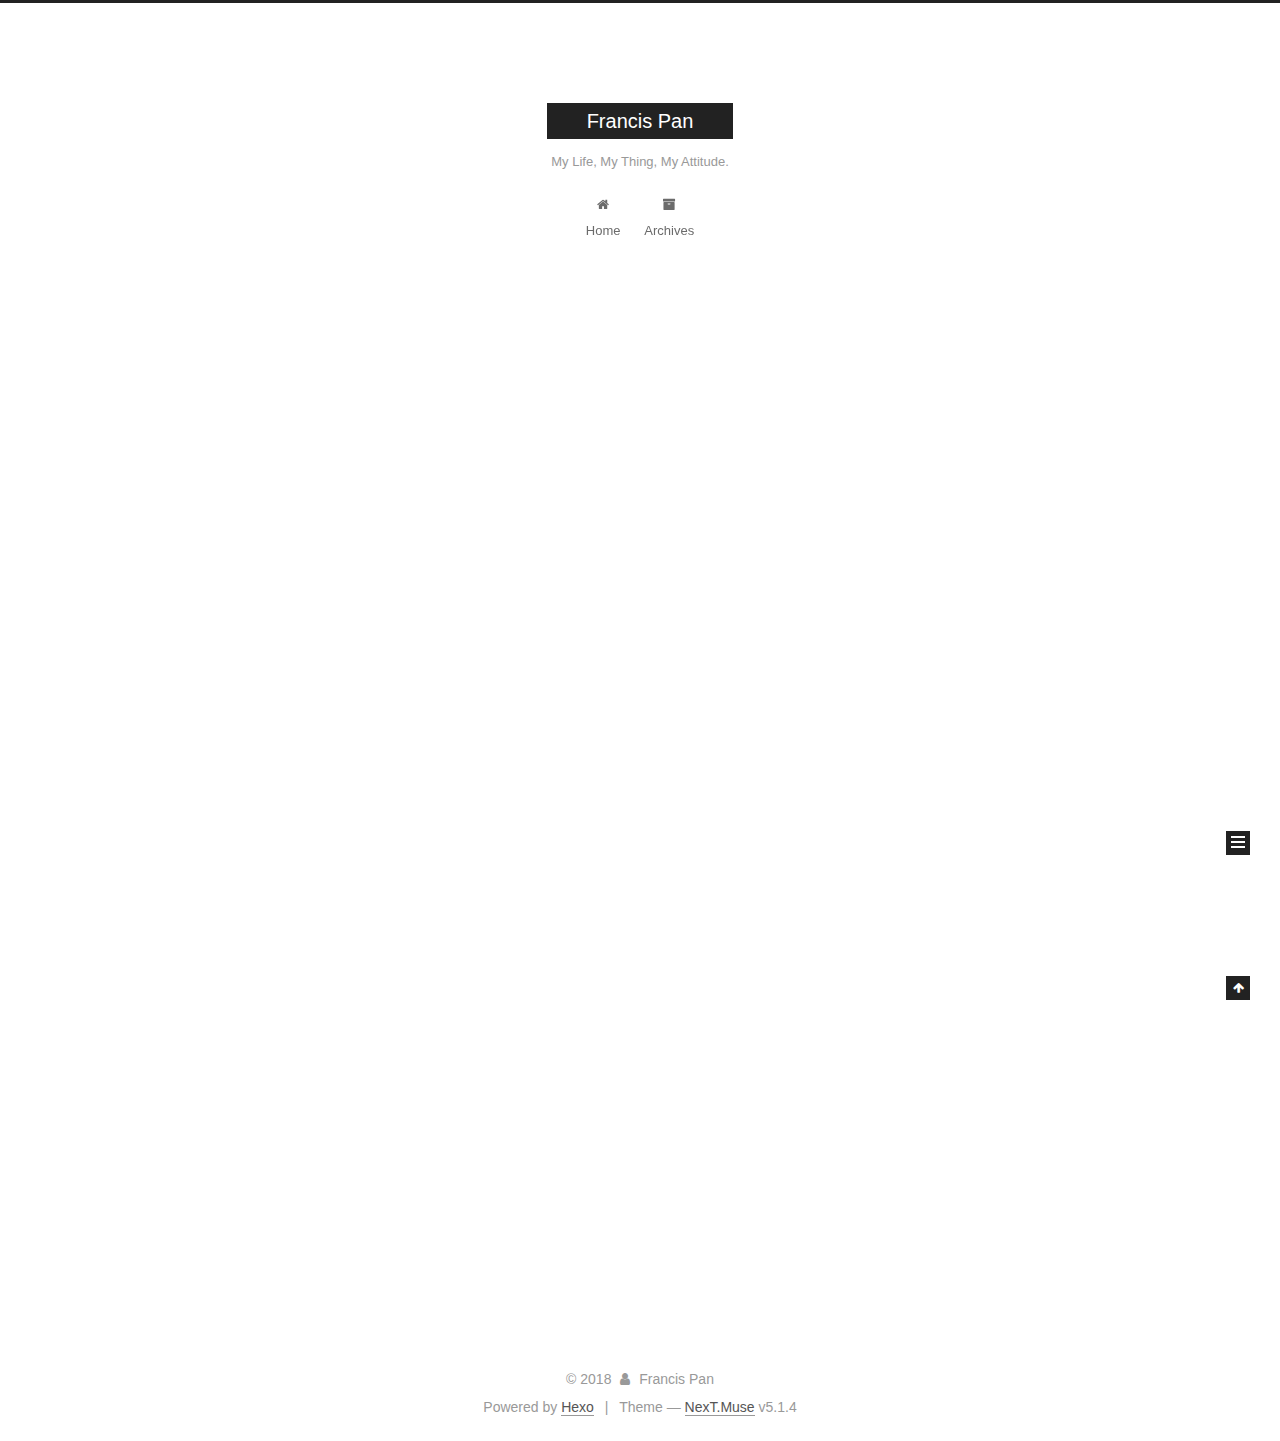
<file: index.html>
<!DOCTYPE html>



  


<html class="theme-next muse use-motion" lang="">
<head>
  <meta charset="UTF-8"/>
<meta http-equiv="X-UA-Compatible" content="IE=edge" />
<meta name="viewport" content="width=device-width, initial-scale=1, maximum-scale=1"/>
<meta name="theme-color" content="#222">









<meta http-equiv="Cache-Control" content="no-transform" />
<meta http-equiv="Cache-Control" content="no-siteapp" />
















  
  
  <link href="/lib/fancybox/source/jquery.fancybox.css?v=2.1.5" rel="stylesheet" type="text/css" />







<link href="/lib/font-awesome/css/font-awesome.min.css?v=4.6.2" rel="stylesheet" type="text/css" />

<link href="/css/main.css?v=5.1.4" rel="stylesheet" type="text/css" />


  <link rel="apple-touch-icon" sizes="180x180" href="/images/apple-touch-icon-next.png?v=5.1.4">


  <link rel="icon" type="image/png" sizes="32x32" href="/images/favicon-32x32-next.png?v=5.1.4">


  <link rel="icon" type="image/png" sizes="16x16" href="/images/favicon-16x16-next.png?v=5.1.4">


  <link rel="mask-icon" href="/images/logo.svg?v=5.1.4" color="#222">





  <meta name="keywords" content="Hexo, NexT" />










<meta property="og:type" content="website">
<meta property="og:title" content="Francis Pan">
<meta property="og:url" content="http://yoursite.com/index.html">
<meta property="og:site_name" content="Francis Pan">
<meta property="og:locale" content="default">
<meta name="twitter:card" content="summary">
<meta name="twitter:title" content="Francis Pan">



<script type="text/javascript" id="hexo.configurations">
  var NexT = window.NexT || {};
  var CONFIG = {
    root: '/',
    scheme: 'Muse',
    version: '5.1.4',
    sidebar: {"position":"left","display":"post","offset":12,"b2t":false,"scrollpercent":false,"onmobile":false},
    fancybox: true,
    tabs: true,
    motion: {"enable":true,"async":false,"transition":{"post_block":"fadeIn","post_header":"slideDownIn","post_body":"slideDownIn","coll_header":"slideLeftIn","sidebar":"slideUpIn"}},
    duoshuo: {
      userId: '0',
      author: 'Author'
    },
    algolia: {
      applicationID: '',
      apiKey: '',
      indexName: '',
      hits: {"per_page":10},
      labels: {"input_placeholder":"Search for Posts","hits_empty":"We didn't find any results for the search: ${query}","hits_stats":"${hits} results found in ${time} ms"}
    }
  };
</script>



  <link rel="canonical" href="http://yoursite.com/"/>





  <title>Francis Pan</title>
  








</head>

<body itemscope itemtype="http://schema.org/WebPage" lang="default">

  
  
    
  

  <div class="container sidebar-position-left 
  page-home">
    <div class="headband"></div>

    <header id="header" class="header" itemscope itemtype="http://schema.org/WPHeader">
      <div class="header-inner"><div class="site-brand-wrapper">
  <div class="site-meta ">
    

    <div class="custom-logo-site-title">
      <a href="/"  class="brand" rel="start">
        <span class="logo-line-before"><i></i></span>
        <span class="site-title">Francis Pan</span>
        <span class="logo-line-after"><i></i></span>
      </a>
    </div>
      
        <p class="site-subtitle">My Life, My Thing, My Attitude.</p>
      
  </div>

  <div class="site-nav-toggle">
    <button>
      <span class="btn-bar"></span>
      <span class="btn-bar"></span>
      <span class="btn-bar"></span>
    </button>
  </div>
</div>

<nav class="site-nav">
  

  
    <ul id="menu" class="menu">
      
        
        <li class="menu-item menu-item-home">
          <a href="/" rel="section">
            
              <i class="menu-item-icon fa fa-fw fa-home"></i> <br />
            
            Home
          </a>
        </li>
      
        
        <li class="menu-item menu-item-archives">
          <a href="/archives/" rel="section">
            
              <i class="menu-item-icon fa fa-fw fa-archive"></i> <br />
            
            Archives
          </a>
        </li>
      

      
    </ul>
  

  
</nav>



 </div>
    </header>

    <main id="main" class="main">
      <div class="main-inner">
        <div class="content-wrap">
          <div id="content" class="content">
            
  <section id="posts" class="posts-expand">
    
      

  

  
  
  

  <article class="post post-type-normal" itemscope itemtype="http://schema.org/Article">
  
  
  
  <div class="post-block">
    <link itemprop="mainEntityOfPage" href="http://yoursite.com/2018/08/19/hello-world/">

    <span hidden itemprop="author" itemscope itemtype="http://schema.org/Person">
      <meta itemprop="name" content="Francis Pan">
      <meta itemprop="description" content="">
      <meta itemprop="image" content="/images/avatar.gif">
    </span>

    <span hidden itemprop="publisher" itemscope itemtype="http://schema.org/Organization">
      <meta itemprop="name" content="Francis Pan">
    </span>

    
      <header class="post-header">

        
        
          <h1 class="post-title" itemprop="name headline">
                
                <a class="post-title-link" href="/2018/08/19/hello-world/" itemprop="url">Hello World</a></h1>
        

        <div class="post-meta">
          <span class="post-time">
            
              <span class="post-meta-item-icon">
                <i class="fa fa-calendar-o"></i>
              </span>
              
                <span class="post-meta-item-text">Posted on</span>
              
              <time title="Post created" itemprop="dateCreated datePublished" datetime="2018-08-19T09:25:35+08:00">
                2018-08-19
              </time>
            

            

            
          </span>

          

          
            
          

          
          

          

          

          

        </div>
      </header>
    

    
    
    
    <div class="post-body" itemprop="articleBody">

      
      

      
        
          
            <p>Welcome to <a href="https://hexo.io/" target="_blank" rel="noopener">Hexo</a>! This is your very first post. Check <a href="https://hexo.io/docs/" target="_blank" rel="noopener">documentation</a> for more info. If you get any problems when using Hexo, you can find the answer in <a href="https://hexo.io/docs/troubleshooting.html" target="_blank" rel="noopener">troubleshooting</a> or you can ask me on <a href="https://github.com/hexojs/hexo/issues" target="_blank" rel="noopener">GitHub</a>.</p>
<h2 id="Quick-Start"><a href="#Quick-Start" class="headerlink" title="Quick Start"></a>Quick Start</h2><h3 id="Create-a-new-post"><a href="#Create-a-new-post" class="headerlink" title="Create a new post"></a>Create a new post</h3><figure class="highlight bash"><table><tr><td class="gutter"><pre><span class="line">1</span><br></pre></td><td class="code"><pre><span class="line">$ hexo new <span class="string">"My New Post"</span></span><br></pre></td></tr></table></figure>
<p>More info: <a href="https://hexo.io/docs/writing.html" target="_blank" rel="noopener">Writing</a></p>
<h3 id="Run-server"><a href="#Run-server" class="headerlink" title="Run server"></a>Run server</h3><figure class="highlight bash"><table><tr><td class="gutter"><pre><span class="line">1</span><br></pre></td><td class="code"><pre><span class="line">$ hexo server</span><br></pre></td></tr></table></figure>
<p>More info: <a href="https://hexo.io/docs/server.html" target="_blank" rel="noopener">Server</a></p>
<h3 id="Generate-static-files"><a href="#Generate-static-files" class="headerlink" title="Generate static files"></a>Generate static files</h3><figure class="highlight bash"><table><tr><td class="gutter"><pre><span class="line">1</span><br></pre></td><td class="code"><pre><span class="line">$ hexo generate</span><br></pre></td></tr></table></figure>
<p>More info: <a href="https://hexo.io/docs/generating.html" target="_blank" rel="noopener">Generating</a></p>
<h3 id="Deploy-to-remote-sites"><a href="#Deploy-to-remote-sites" class="headerlink" title="Deploy to remote sites"></a>Deploy to remote sites</h3><figure class="highlight bash"><table><tr><td class="gutter"><pre><span class="line">1</span><br></pre></td><td class="code"><pre><span class="line">$ hexo deploy</span><br></pre></td></tr></table></figure>
<p>More info: <a href="https://hexo.io/docs/deployment.html" target="_blank" rel="noopener">Deployment</a></p>

          
        
      
    </div>
    
    
    

    

    

    

    <footer class="post-footer">
      

      

      

      
      
        <div class="post-eof"></div>
      
    </footer>
  </div>
  
  
  
  </article>


    
  </section>

  


          </div>
          


          

        </div>
        
          
  
  <div class="sidebar-toggle">
    <div class="sidebar-toggle-line-wrap">
      <span class="sidebar-toggle-line sidebar-toggle-line-first"></span>
      <span class="sidebar-toggle-line sidebar-toggle-line-middle"></span>
      <span class="sidebar-toggle-line sidebar-toggle-line-last"></span>
    </div>
  </div>

  <aside id="sidebar" class="sidebar">
    
    <div class="sidebar-inner">

      

      

      <section class="site-overview-wrap sidebar-panel sidebar-panel-active">
        <div class="site-overview">
          <div class="site-author motion-element" itemprop="author" itemscope itemtype="http://schema.org/Person">
            
              <p class="site-author-name" itemprop="name">Francis Pan</p>
              <p class="site-description motion-element" itemprop="description"></p>
          </div>

          <nav class="site-state motion-element">

            
              <div class="site-state-item site-state-posts">
              
                <a href="/archives/">
              
                  <span class="site-state-item-count">1</span>
                  <span class="site-state-item-name">posts</span>
                </a>
              </div>
            

            

            

          </nav>

          

          

          
          

          
          

          

        </div>
      </section>

      

      

    </div>
  </aside>


        
      </div>
    </main>

    <footer id="footer" class="footer">
      <div class="footer-inner">
        <div class="copyright">&copy; <span itemprop="copyrightYear">2018</span>
  <span class="with-love">
    <i class="fa fa-user"></i>
  </span>
  <span class="author" itemprop="copyrightHolder">Francis Pan</span>

  
</div>


  <div class="powered-by">Powered by <a class="theme-link" target="_blank" href="https://hexo.io">Hexo</a></div>



  <span class="post-meta-divider">|</span>



  <div class="theme-info">Theme &mdash; <a class="theme-link" target="_blank" href="https://github.com/iissnan/hexo-theme-next">NexT.Muse</a> v5.1.4</div>




        







        
      </div>
    </footer>

    
      <div class="back-to-top">
        <i class="fa fa-arrow-up"></i>
        
      </div>
    

    

  </div>

  

<script type="text/javascript">
  if (Object.prototype.toString.call(window.Promise) !== '[object Function]') {
    window.Promise = null;
  }
</script>









  












  
  
    <script type="text/javascript" src="/lib/jquery/index.js?v=2.1.3"></script>
  

  
  
    <script type="text/javascript" src="/lib/fastclick/lib/fastclick.min.js?v=1.0.6"></script>
  

  
  
    <script type="text/javascript" src="/lib/jquery_lazyload/jquery.lazyload.js?v=1.9.7"></script>
  

  
  
    <script type="text/javascript" src="/lib/velocity/velocity.min.js?v=1.2.1"></script>
  

  
  
    <script type="text/javascript" src="/lib/velocity/velocity.ui.min.js?v=1.2.1"></script>
  

  
  
    <script type="text/javascript" src="/lib/fancybox/source/jquery.fancybox.pack.js?v=2.1.5"></script>
  


  


  <script type="text/javascript" src="/js/src/utils.js?v=5.1.4"></script>

  <script type="text/javascript" src="/js/src/motion.js?v=5.1.4"></script>



  
  

  

  


  <script type="text/javascript" src="/js/src/bootstrap.js?v=5.1.4"></script>



  


  




	





  





  












  





  

  

  

  
  

  

  

  

</body>
</html>
</file>
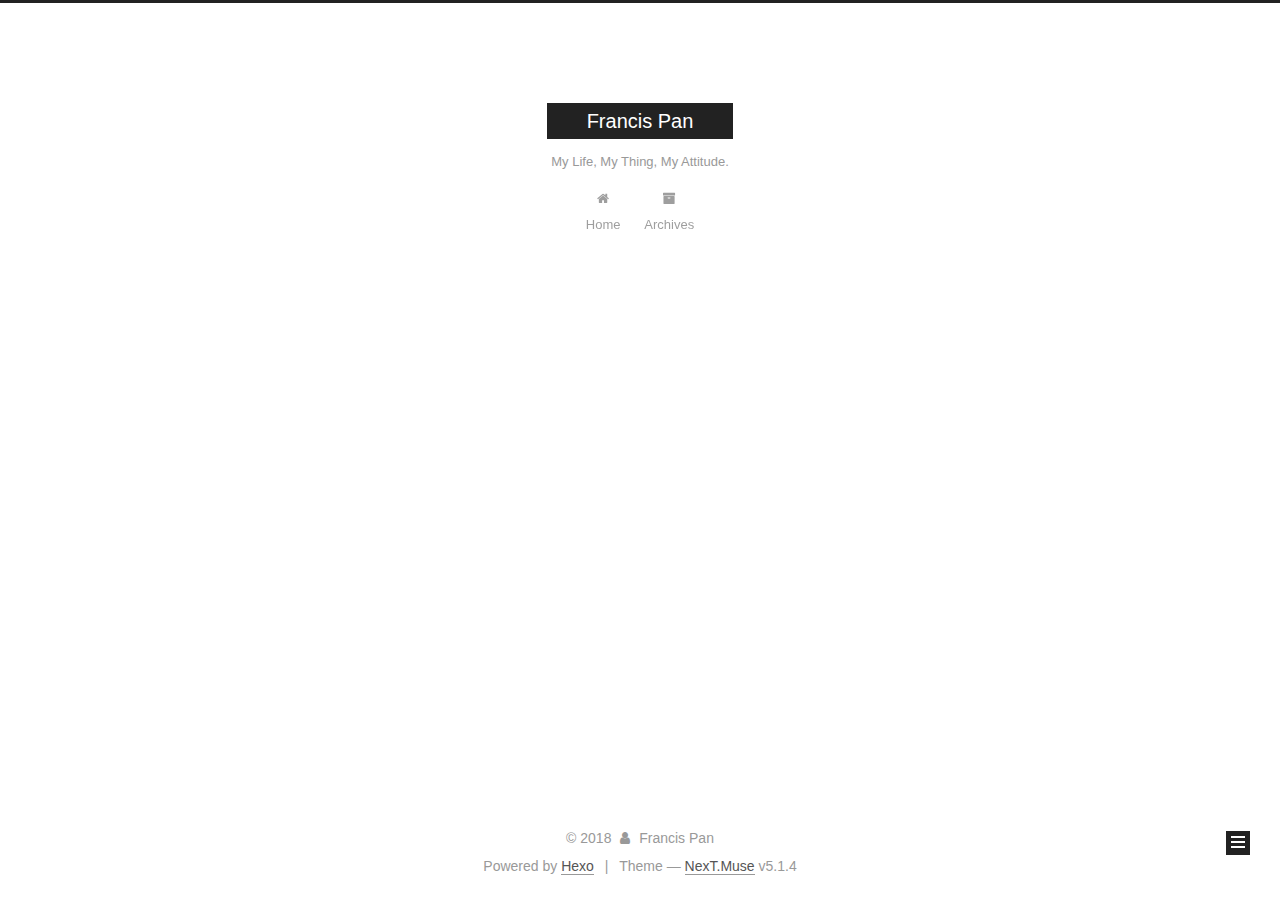
<file: archives/index.html>
<!DOCTYPE html>



  


<html class="theme-next muse use-motion" lang="">
<head>
  <meta charset="UTF-8"/>
<meta http-equiv="X-UA-Compatible" content="IE=edge" />
<meta name="viewport" content="width=device-width, initial-scale=1, maximum-scale=1"/>
<meta name="theme-color" content="#222">









<meta http-equiv="Cache-Control" content="no-transform" />
<meta http-equiv="Cache-Control" content="no-siteapp" />
















  
  
  <link href="/lib/fancybox/source/jquery.fancybox.css?v=2.1.5" rel="stylesheet" type="text/css" />







<link href="/lib/font-awesome/css/font-awesome.min.css?v=4.6.2" rel="stylesheet" type="text/css" />

<link href="/css/main.css?v=5.1.4" rel="stylesheet" type="text/css" />


  <link rel="apple-touch-icon" sizes="180x180" href="/images/apple-touch-icon-next.png?v=5.1.4">


  <link rel="icon" type="image/png" sizes="32x32" href="/images/favicon-32x32-next.png?v=5.1.4">


  <link rel="icon" type="image/png" sizes="16x16" href="/images/favicon-16x16-next.png?v=5.1.4">


  <link rel="mask-icon" href="/images/logo.svg?v=5.1.4" color="#222">





  <meta name="keywords" content="Hexo, NexT" />










<meta property="og:type" content="website">
<meta property="og:title" content="Francis Pan">
<meta property="og:url" content="http://yoursite.com/archives/index.html">
<meta property="og:site_name" content="Francis Pan">
<meta property="og:locale" content="default">
<meta name="twitter:card" content="summary">
<meta name="twitter:title" content="Francis Pan">



<script type="text/javascript" id="hexo.configurations">
  var NexT = window.NexT || {};
  var CONFIG = {
    root: '/',
    scheme: 'Muse',
    version: '5.1.4',
    sidebar: {"position":"left","display":"post","offset":12,"b2t":false,"scrollpercent":false,"onmobile":false},
    fancybox: true,
    tabs: true,
    motion: {"enable":true,"async":false,"transition":{"post_block":"fadeIn","post_header":"slideDownIn","post_body":"slideDownIn","coll_header":"slideLeftIn","sidebar":"slideUpIn"}},
    duoshuo: {
      userId: '0',
      author: 'Author'
    },
    algolia: {
      applicationID: '',
      apiKey: '',
      indexName: '',
      hits: {"per_page":10},
      labels: {"input_placeholder":"Search for Posts","hits_empty":"We didn't find any results for the search: ${query}","hits_stats":"${hits} results found in ${time} ms"}
    }
  };
</script>



  <link rel="canonical" href="http://yoursite.com/archives/"/>





  <title>Archive | Francis Pan</title>
  








</head>

<body itemscope itemtype="http://schema.org/WebPage" lang="default">

  
  
    
  

  <div class="container sidebar-position-left page-archive">
    <div class="headband"></div>

    <header id="header" class="header" itemscope itemtype="http://schema.org/WPHeader">
      <div class="header-inner"><div class="site-brand-wrapper">
  <div class="site-meta ">
    

    <div class="custom-logo-site-title">
      <a href="/"  class="brand" rel="start">
        <span class="logo-line-before"><i></i></span>
        <span class="site-title">Francis Pan</span>
        <span class="logo-line-after"><i></i></span>
      </a>
    </div>
      
        <p class="site-subtitle">My Life, My Thing, My Attitude.</p>
      
  </div>

  <div class="site-nav-toggle">
    <button>
      <span class="btn-bar"></span>
      <span class="btn-bar"></span>
      <span class="btn-bar"></span>
    </button>
  </div>
</div>

<nav class="site-nav">
  

  
    <ul id="menu" class="menu">
      
        
        <li class="menu-item menu-item-home">
          <a href="/" rel="section">
            
              <i class="menu-item-icon fa fa-fw fa-home"></i> <br />
            
            Home
          </a>
        </li>
      
        
        <li class="menu-item menu-item-archives">
          <a href="/archives/" rel="section">
            
              <i class="menu-item-icon fa fa-fw fa-archive"></i> <br />
            
            Archives
          </a>
        </li>
      

      
    </ul>
  

  
</nav>



 </div>
    </header>

    <main id="main" class="main">
      <div class="main-inner">
        <div class="content-wrap">
          <div id="content" class="content">
            

  
  
  
  <div class="post-block archive">
    <div id="posts" class="posts-collapse">
      <span class="archive-move-on"></span>

      <span class="archive-page-counter">
        
        
        
          
        
        Um..! 1 post. Keep on posting.
      </span>

      

        
        
        

        
          
          <div class="collection-title">
            <h1 class="archive-year" id="archive-year-2018">2018</h1>
          </div>
        
        

        

  <article class="post post-type-normal" itemscope itemtype="http://schema.org/Article">
    <header class="post-header">

      <h2 class="post-title">
        
            <a class="post-title-link" href="/2018/08/19/hello-world/" itemprop="url">
              
                <span itemprop="name">Hello World</span>
              
            </a>
        
      </h2>

      <div class="post-meta">
        <time class="post-time" itemprop="dateCreated"
              datetime="2018-08-19T09:25:35+08:00"
              content="2018-08-19" >
          08-19
        </time>
      </div>

    </header>
  </article>



      

    </div>
  </div>
  
  
  

  



          </div>
          


          

        </div>
        
          
  
  <div class="sidebar-toggle">
    <div class="sidebar-toggle-line-wrap">
      <span class="sidebar-toggle-line sidebar-toggle-line-first"></span>
      <span class="sidebar-toggle-line sidebar-toggle-line-middle"></span>
      <span class="sidebar-toggle-line sidebar-toggle-line-last"></span>
    </div>
  </div>

  <aside id="sidebar" class="sidebar">
    
    <div class="sidebar-inner">

      

      

      <section class="site-overview-wrap sidebar-panel sidebar-panel-active">
        <div class="site-overview">
          <div class="site-author motion-element" itemprop="author" itemscope itemtype="http://schema.org/Person">
            
              <p class="site-author-name" itemprop="name">Francis Pan</p>
              <p class="site-description motion-element" itemprop="description"></p>
          </div>

          <nav class="site-state motion-element">

            
              <div class="site-state-item site-state-posts">
              
                <a href="/archives/">
              
                  <span class="site-state-item-count">1</span>
                  <span class="site-state-item-name">posts</span>
                </a>
              </div>
            

            

            

          </nav>

          

          

          
          

          
          

          

        </div>
      </section>

      

      

    </div>
  </aside>


        
      </div>
    </main>

    <footer id="footer" class="footer">
      <div class="footer-inner">
        <div class="copyright">&copy; <span itemprop="copyrightYear">2018</span>
  <span class="with-love">
    <i class="fa fa-user"></i>
  </span>
  <span class="author" itemprop="copyrightHolder">Francis Pan</span>

  
</div>


  <div class="powered-by">Powered by <a class="theme-link" target="_blank" href="https://hexo.io">Hexo</a></div>



  <span class="post-meta-divider">|</span>



  <div class="theme-info">Theme &mdash; <a class="theme-link" target="_blank" href="https://github.com/iissnan/hexo-theme-next">NexT.Muse</a> v5.1.4</div>




        







        
      </div>
    </footer>

    
      <div class="back-to-top">
        <i class="fa fa-arrow-up"></i>
        
      </div>
    

    

  </div>

  

<script type="text/javascript">
  if (Object.prototype.toString.call(window.Promise) !== '[object Function]') {
    window.Promise = null;
  }
</script>









  












  
  
    <script type="text/javascript" src="/lib/jquery/index.js?v=2.1.3"></script>
  

  
  
    <script type="text/javascript" src="/lib/fastclick/lib/fastclick.min.js?v=1.0.6"></script>
  

  
  
    <script type="text/javascript" src="/lib/jquery_lazyload/jquery.lazyload.js?v=1.9.7"></script>
  

  
  
    <script type="text/javascript" src="/lib/velocity/velocity.min.js?v=1.2.1"></script>
  

  
  
    <script type="text/javascript" src="/lib/velocity/velocity.ui.min.js?v=1.2.1"></script>
  

  
  
    <script type="text/javascript" src="/lib/fancybox/source/jquery.fancybox.pack.js?v=2.1.5"></script>
  


  


  <script type="text/javascript" src="/js/src/utils.js?v=5.1.4"></script>

  <script type="text/javascript" src="/js/src/motion.js?v=5.1.4"></script>



  
  

  

  


  <script type="text/javascript" src="/js/src/bootstrap.js?v=5.1.4"></script>



  


  




	





  





  












  





  

  

  

  
  

  

  

  

</body>
</html>
</file>
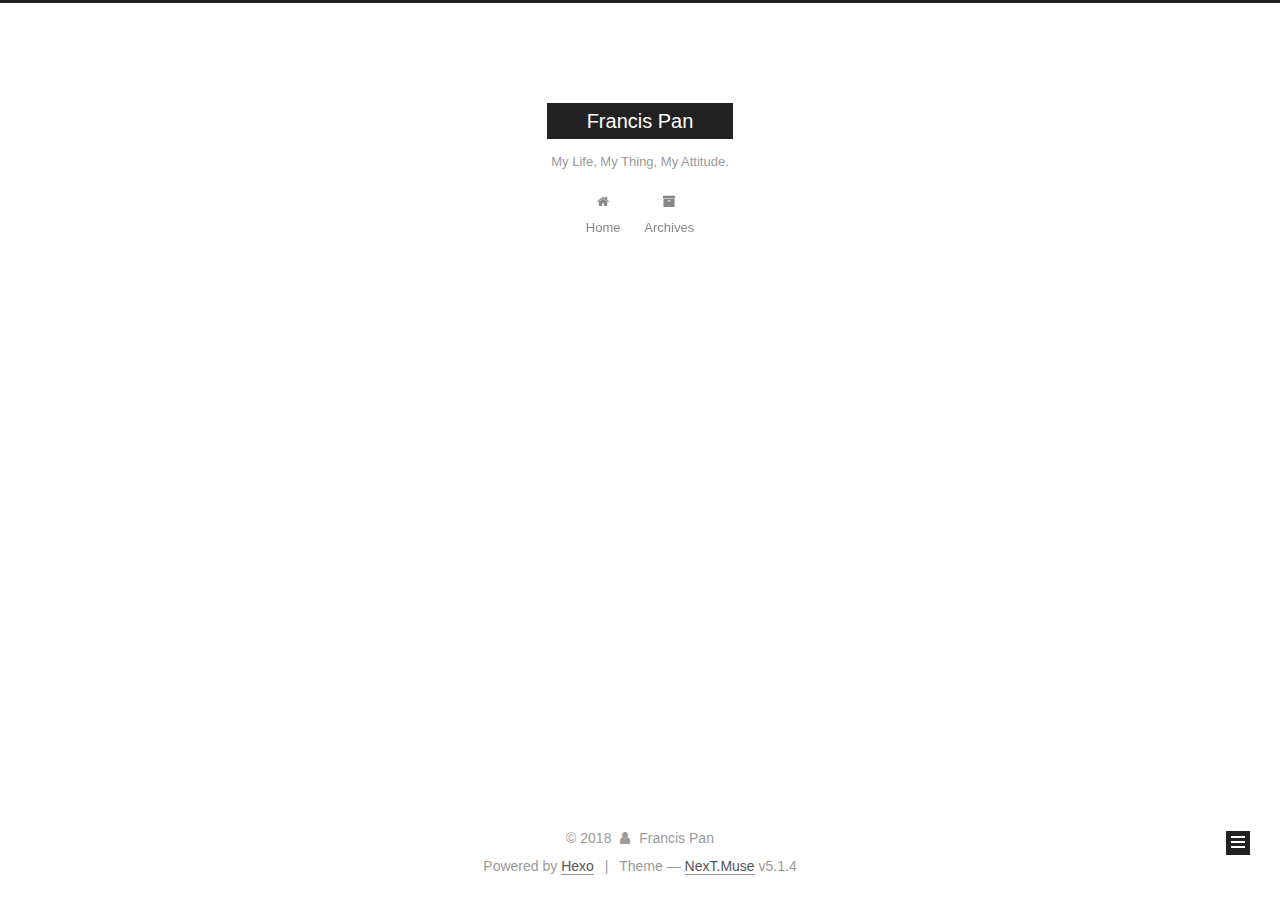
<file: archives/2018/index.html>
<!DOCTYPE html>



  


<html class="theme-next muse use-motion" lang="">
<head>
  <meta charset="UTF-8"/>
<meta http-equiv="X-UA-Compatible" content="IE=edge" />
<meta name="viewport" content="width=device-width, initial-scale=1, maximum-scale=1"/>
<meta name="theme-color" content="#222">









<meta http-equiv="Cache-Control" content="no-transform" />
<meta http-equiv="Cache-Control" content="no-siteapp" />
















  
  
  <link href="/lib/fancybox/source/jquery.fancybox.css?v=2.1.5" rel="stylesheet" type="text/css" />







<link href="/lib/font-awesome/css/font-awesome.min.css?v=4.6.2" rel="stylesheet" type="text/css" />

<link href="/css/main.css?v=5.1.4" rel="stylesheet" type="text/css" />


  <link rel="apple-touch-icon" sizes="180x180" href="/images/apple-touch-icon-next.png?v=5.1.4">


  <link rel="icon" type="image/png" sizes="32x32" href="/images/favicon-32x32-next.png?v=5.1.4">


  <link rel="icon" type="image/png" sizes="16x16" href="/images/favicon-16x16-next.png?v=5.1.4">


  <link rel="mask-icon" href="/images/logo.svg?v=5.1.4" color="#222">





  <meta name="keywords" content="Hexo, NexT" />










<meta property="og:type" content="website">
<meta property="og:title" content="Francis Pan">
<meta property="og:url" content="http://yoursite.com/archives/2018/index.html">
<meta property="og:site_name" content="Francis Pan">
<meta property="og:locale" content="default">
<meta name="twitter:card" content="summary">
<meta name="twitter:title" content="Francis Pan">



<script type="text/javascript" id="hexo.configurations">
  var NexT = window.NexT || {};
  var CONFIG = {
    root: '/',
    scheme: 'Muse',
    version: '5.1.4',
    sidebar: {"position":"left","display":"post","offset":12,"b2t":false,"scrollpercent":false,"onmobile":false},
    fancybox: true,
    tabs: true,
    motion: {"enable":true,"async":false,"transition":{"post_block":"fadeIn","post_header":"slideDownIn","post_body":"slideDownIn","coll_header":"slideLeftIn","sidebar":"slideUpIn"}},
    duoshuo: {
      userId: '0',
      author: 'Author'
    },
    algolia: {
      applicationID: '',
      apiKey: '',
      indexName: '',
      hits: {"per_page":10},
      labels: {"input_placeholder":"Search for Posts","hits_empty":"We didn't find any results for the search: ${query}","hits_stats":"${hits} results found in ${time} ms"}
    }
  };
</script>



  <link rel="canonical" href="http://yoursite.com/archives/2018/"/>





  <title>Archive | Francis Pan</title>
  








</head>

<body itemscope itemtype="http://schema.org/WebPage" lang="default">

  
  
    
  

  <div class="container sidebar-position-left page-archive">
    <div class="headband"></div>

    <header id="header" class="header" itemscope itemtype="http://schema.org/WPHeader">
      <div class="header-inner"><div class="site-brand-wrapper">
  <div class="site-meta ">
    

    <div class="custom-logo-site-title">
      <a href="/"  class="brand" rel="start">
        <span class="logo-line-before"><i></i></span>
        <span class="site-title">Francis Pan</span>
        <span class="logo-line-after"><i></i></span>
      </a>
    </div>
      
        <p class="site-subtitle">My Life, My Thing, My Attitude.</p>
      
  </div>

  <div class="site-nav-toggle">
    <button>
      <span class="btn-bar"></span>
      <span class="btn-bar"></span>
      <span class="btn-bar"></span>
    </button>
  </div>
</div>

<nav class="site-nav">
  

  
    <ul id="menu" class="menu">
      
        
        <li class="menu-item menu-item-home">
          <a href="/" rel="section">
            
              <i class="menu-item-icon fa fa-fw fa-home"></i> <br />
            
            Home
          </a>
        </li>
      
        
        <li class="menu-item menu-item-archives">
          <a href="/archives/" rel="section">
            
              <i class="menu-item-icon fa fa-fw fa-archive"></i> <br />
            
            Archives
          </a>
        </li>
      

      
    </ul>
  

  
</nav>



 </div>
    </header>

    <main id="main" class="main">
      <div class="main-inner">
        <div class="content-wrap">
          <div id="content" class="content">
            

  
  
  
  <div class="post-block archive">
    <div id="posts" class="posts-collapse">
      <span class="archive-move-on"></span>

      <span class="archive-page-counter">
        
        
        
          
        
        Um..! 1 post. Keep on posting.
      </span>

      

        
        
        

        
          
          <div class="collection-title">
            <h1 class="archive-year" id="archive-year-2018">2018</h1>
          </div>
        
        

        

  <article class="post post-type-normal" itemscope itemtype="http://schema.org/Article">
    <header class="post-header">

      <h2 class="post-title">
        
            <a class="post-title-link" href="/2018/08/19/hello-world/" itemprop="url">
              
                <span itemprop="name">Hello World</span>
              
            </a>
        
      </h2>

      <div class="post-meta">
        <time class="post-time" itemprop="dateCreated"
              datetime="2018-08-19T09:25:35+08:00"
              content="2018-08-19" >
          08-19
        </time>
      </div>

    </header>
  </article>



      

    </div>
  </div>
  
  
  

  



          </div>
          


          

        </div>
        
          
  
  <div class="sidebar-toggle">
    <div class="sidebar-toggle-line-wrap">
      <span class="sidebar-toggle-line sidebar-toggle-line-first"></span>
      <span class="sidebar-toggle-line sidebar-toggle-line-middle"></span>
      <span class="sidebar-toggle-line sidebar-toggle-line-last"></span>
    </div>
  </div>

  <aside id="sidebar" class="sidebar">
    
    <div class="sidebar-inner">

      

      

      <section class="site-overview-wrap sidebar-panel sidebar-panel-active">
        <div class="site-overview">
          <div class="site-author motion-element" itemprop="author" itemscope itemtype="http://schema.org/Person">
            
              <p class="site-author-name" itemprop="name">Francis Pan</p>
              <p class="site-description motion-element" itemprop="description"></p>
          </div>

          <nav class="site-state motion-element">

            
              <div class="site-state-item site-state-posts">
              
                <a href="/archives/">
              
                  <span class="site-state-item-count">1</span>
                  <span class="site-state-item-name">posts</span>
                </a>
              </div>
            

            

            

          </nav>

          

          

          
          

          
          

          

        </div>
      </section>

      

      

    </div>
  </aside>


        
      </div>
    </main>

    <footer id="footer" class="footer">
      <div class="footer-inner">
        <div class="copyright">&copy; <span itemprop="copyrightYear">2018</span>
  <span class="with-love">
    <i class="fa fa-user"></i>
  </span>
  <span class="author" itemprop="copyrightHolder">Francis Pan</span>

  
</div>


  <div class="powered-by">Powered by <a class="theme-link" target="_blank" href="https://hexo.io">Hexo</a></div>



  <span class="post-meta-divider">|</span>



  <div class="theme-info">Theme &mdash; <a class="theme-link" target="_blank" href="https://github.com/iissnan/hexo-theme-next">NexT.Muse</a> v5.1.4</div>




        







        
      </div>
    </footer>

    
      <div class="back-to-top">
        <i class="fa fa-arrow-up"></i>
        
      </div>
    

    

  </div>

  

<script type="text/javascript">
  if (Object.prototype.toString.call(window.Promise) !== '[object Function]') {
    window.Promise = null;
  }
</script>









  












  
  
    <script type="text/javascript" src="/lib/jquery/index.js?v=2.1.3"></script>
  

  
  
    <script type="text/javascript" src="/lib/fastclick/lib/fastclick.min.js?v=1.0.6"></script>
  

  
  
    <script type="text/javascript" src="/lib/jquery_lazyload/jquery.lazyload.js?v=1.9.7"></script>
  

  
  
    <script type="text/javascript" src="/lib/velocity/velocity.min.js?v=1.2.1"></script>
  

  
  
    <script type="text/javascript" src="/lib/velocity/velocity.ui.min.js?v=1.2.1"></script>
  

  
  
    <script type="text/javascript" src="/lib/fancybox/source/jquery.fancybox.pack.js?v=2.1.5"></script>
  


  


  <script type="text/javascript" src="/js/src/utils.js?v=5.1.4"></script>

  <script type="text/javascript" src="/js/src/motion.js?v=5.1.4"></script>



  
  

  

  


  <script type="text/javascript" src="/js/src/bootstrap.js?v=5.1.4"></script>



  


  




	





  





  












  





  

  

  

  
  

  

  

  

</body>
</html>
</file>
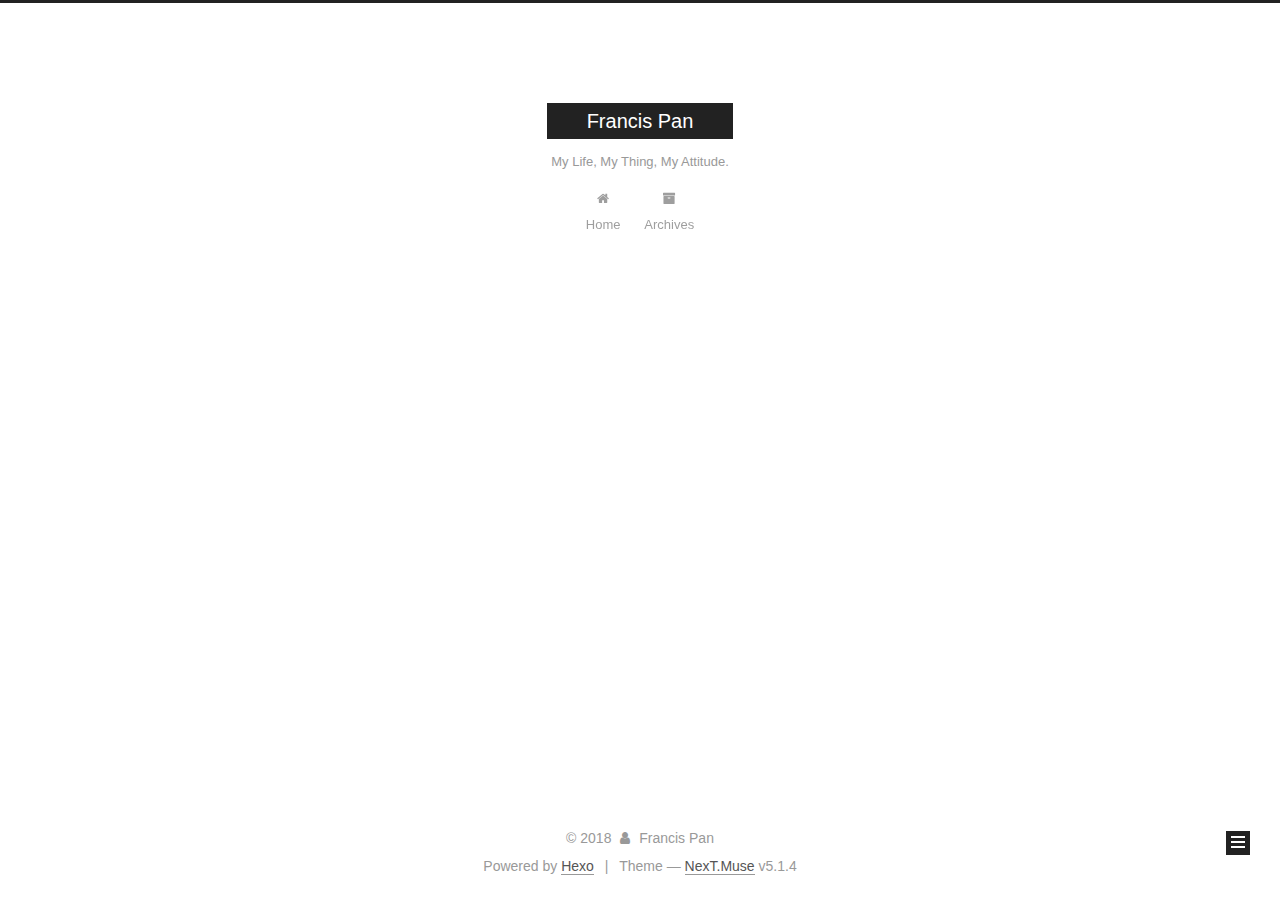
<file: archives/2018/08/index.html>
<!DOCTYPE html>



  


<html class="theme-next muse use-motion" lang="">
<head>
  <meta charset="UTF-8"/>
<meta http-equiv="X-UA-Compatible" content="IE=edge" />
<meta name="viewport" content="width=device-width, initial-scale=1, maximum-scale=1"/>
<meta name="theme-color" content="#222">









<meta http-equiv="Cache-Control" content="no-transform" />
<meta http-equiv="Cache-Control" content="no-siteapp" />
















  
  
  <link href="/lib/fancybox/source/jquery.fancybox.css?v=2.1.5" rel="stylesheet" type="text/css" />







<link href="/lib/font-awesome/css/font-awesome.min.css?v=4.6.2" rel="stylesheet" type="text/css" />

<link href="/css/main.css?v=5.1.4" rel="stylesheet" type="text/css" />


  <link rel="apple-touch-icon" sizes="180x180" href="/images/apple-touch-icon-next.png?v=5.1.4">


  <link rel="icon" type="image/png" sizes="32x32" href="/images/favicon-32x32-next.png?v=5.1.4">


  <link rel="icon" type="image/png" sizes="16x16" href="/images/favicon-16x16-next.png?v=5.1.4">


  <link rel="mask-icon" href="/images/logo.svg?v=5.1.4" color="#222">





  <meta name="keywords" content="Hexo, NexT" />










<meta property="og:type" content="website">
<meta property="og:title" content="Francis Pan">
<meta property="og:url" content="http://yoursite.com/archives/2018/08/index.html">
<meta property="og:site_name" content="Francis Pan">
<meta property="og:locale" content="default">
<meta name="twitter:card" content="summary">
<meta name="twitter:title" content="Francis Pan">



<script type="text/javascript" id="hexo.configurations">
  var NexT = window.NexT || {};
  var CONFIG = {
    root: '/',
    scheme: 'Muse',
    version: '5.1.4',
    sidebar: {"position":"left","display":"post","offset":12,"b2t":false,"scrollpercent":false,"onmobile":false},
    fancybox: true,
    tabs: true,
    motion: {"enable":true,"async":false,"transition":{"post_block":"fadeIn","post_header":"slideDownIn","post_body":"slideDownIn","coll_header":"slideLeftIn","sidebar":"slideUpIn"}},
    duoshuo: {
      userId: '0',
      author: 'Author'
    },
    algolia: {
      applicationID: '',
      apiKey: '',
      indexName: '',
      hits: {"per_page":10},
      labels: {"input_placeholder":"Search for Posts","hits_empty":"We didn't find any results for the search: ${query}","hits_stats":"${hits} results found in ${time} ms"}
    }
  };
</script>



  <link rel="canonical" href="http://yoursite.com/archives/2018/08/"/>





  <title>Archive | Francis Pan</title>
  








</head>

<body itemscope itemtype="http://schema.org/WebPage" lang="default">

  
  
    
  

  <div class="container sidebar-position-left page-archive">
    <div class="headband"></div>

    <header id="header" class="header" itemscope itemtype="http://schema.org/WPHeader">
      <div class="header-inner"><div class="site-brand-wrapper">
  <div class="site-meta ">
    

    <div class="custom-logo-site-title">
      <a href="/"  class="brand" rel="start">
        <span class="logo-line-before"><i></i></span>
        <span class="site-title">Francis Pan</span>
        <span class="logo-line-after"><i></i></span>
      </a>
    </div>
      
        <p class="site-subtitle">My Life, My Thing, My Attitude.</p>
      
  </div>

  <div class="site-nav-toggle">
    <button>
      <span class="btn-bar"></span>
      <span class="btn-bar"></span>
      <span class="btn-bar"></span>
    </button>
  </div>
</div>

<nav class="site-nav">
  

  
    <ul id="menu" class="menu">
      
        
        <li class="menu-item menu-item-home">
          <a href="/" rel="section">
            
              <i class="menu-item-icon fa fa-fw fa-home"></i> <br />
            
            Home
          </a>
        </li>
      
        
        <li class="menu-item menu-item-archives">
          <a href="/archives/" rel="section">
            
              <i class="menu-item-icon fa fa-fw fa-archive"></i> <br />
            
            Archives
          </a>
        </li>
      

      
    </ul>
  

  
</nav>



 </div>
    </header>

    <main id="main" class="main">
      <div class="main-inner">
        <div class="content-wrap">
          <div id="content" class="content">
            

  
  
  
  <div class="post-block archive">
    <div id="posts" class="posts-collapse">
      <span class="archive-move-on"></span>

      <span class="archive-page-counter">
        
        
        
          
        
        Um..! 1 post. Keep on posting.
      </span>

      

        
        
        

        
          
          <div class="collection-title">
            <h1 class="archive-year" id="archive-year-2018">2018</h1>
          </div>
        
        

        

  <article class="post post-type-normal" itemscope itemtype="http://schema.org/Article">
    <header class="post-header">

      <h2 class="post-title">
        
            <a class="post-title-link" href="/2018/08/19/hello-world/" itemprop="url">
              
                <span itemprop="name">Hello World</span>
              
            </a>
        
      </h2>

      <div class="post-meta">
        <time class="post-time" itemprop="dateCreated"
              datetime="2018-08-19T09:25:35+08:00"
              content="2018-08-19" >
          08-19
        </time>
      </div>

    </header>
  </article>



      

    </div>
  </div>
  
  
  

  



          </div>
          


          

        </div>
        
          
  
  <div class="sidebar-toggle">
    <div class="sidebar-toggle-line-wrap">
      <span class="sidebar-toggle-line sidebar-toggle-line-first"></span>
      <span class="sidebar-toggle-line sidebar-toggle-line-middle"></span>
      <span class="sidebar-toggle-line sidebar-toggle-line-last"></span>
    </div>
  </div>

  <aside id="sidebar" class="sidebar">
    
    <div class="sidebar-inner">

      

      

      <section class="site-overview-wrap sidebar-panel sidebar-panel-active">
        <div class="site-overview">
          <div class="site-author motion-element" itemprop="author" itemscope itemtype="http://schema.org/Person">
            
              <p class="site-author-name" itemprop="name">Francis Pan</p>
              <p class="site-description motion-element" itemprop="description"></p>
          </div>

          <nav class="site-state motion-element">

            
              <div class="site-state-item site-state-posts">
              
                <a href="/archives/">
              
                  <span class="site-state-item-count">1</span>
                  <span class="site-state-item-name">posts</span>
                </a>
              </div>
            

            

            

          </nav>

          

          

          
          

          
          

          

        </div>
      </section>

      

      

    </div>
  </aside>


        
      </div>
    </main>

    <footer id="footer" class="footer">
      <div class="footer-inner">
        <div class="copyright">&copy; <span itemprop="copyrightYear">2018</span>
  <span class="with-love">
    <i class="fa fa-user"></i>
  </span>
  <span class="author" itemprop="copyrightHolder">Francis Pan</span>

  
</div>


  <div class="powered-by">Powered by <a class="theme-link" target="_blank" href="https://hexo.io">Hexo</a></div>



  <span class="post-meta-divider">|</span>



  <div class="theme-info">Theme &mdash; <a class="theme-link" target="_blank" href="https://github.com/iissnan/hexo-theme-next">NexT.Muse</a> v5.1.4</div>




        







        
      </div>
    </footer>

    
      <div class="back-to-top">
        <i class="fa fa-arrow-up"></i>
        
      </div>
    

    

  </div>

  

<script type="text/javascript">
  if (Object.prototype.toString.call(window.Promise) !== '[object Function]') {
    window.Promise = null;
  }
</script>









  












  
  
    <script type="text/javascript" src="/lib/jquery/index.js?v=2.1.3"></script>
  

  
  
    <script type="text/javascript" src="/lib/fastclick/lib/fastclick.min.js?v=1.0.6"></script>
  

  
  
    <script type="text/javascript" src="/lib/jquery_lazyload/jquery.lazyload.js?v=1.9.7"></script>
  

  
  
    <script type="text/javascript" src="/lib/velocity/velocity.min.js?v=1.2.1"></script>
  

  
  
    <script type="text/javascript" src="/lib/velocity/velocity.ui.min.js?v=1.2.1"></script>
  

  
  
    <script type="text/javascript" src="/lib/fancybox/source/jquery.fancybox.pack.js?v=2.1.5"></script>
  


  


  <script type="text/javascript" src="/js/src/utils.js?v=5.1.4"></script>

  <script type="text/javascript" src="/js/src/motion.js?v=5.1.4"></script>



  
  

  

  


  <script type="text/javascript" src="/js/src/bootstrap.js?v=5.1.4"></script>



  


  




	





  





  












  





  

  

  

  
  

  

  

  

</body>
</html>
</file>
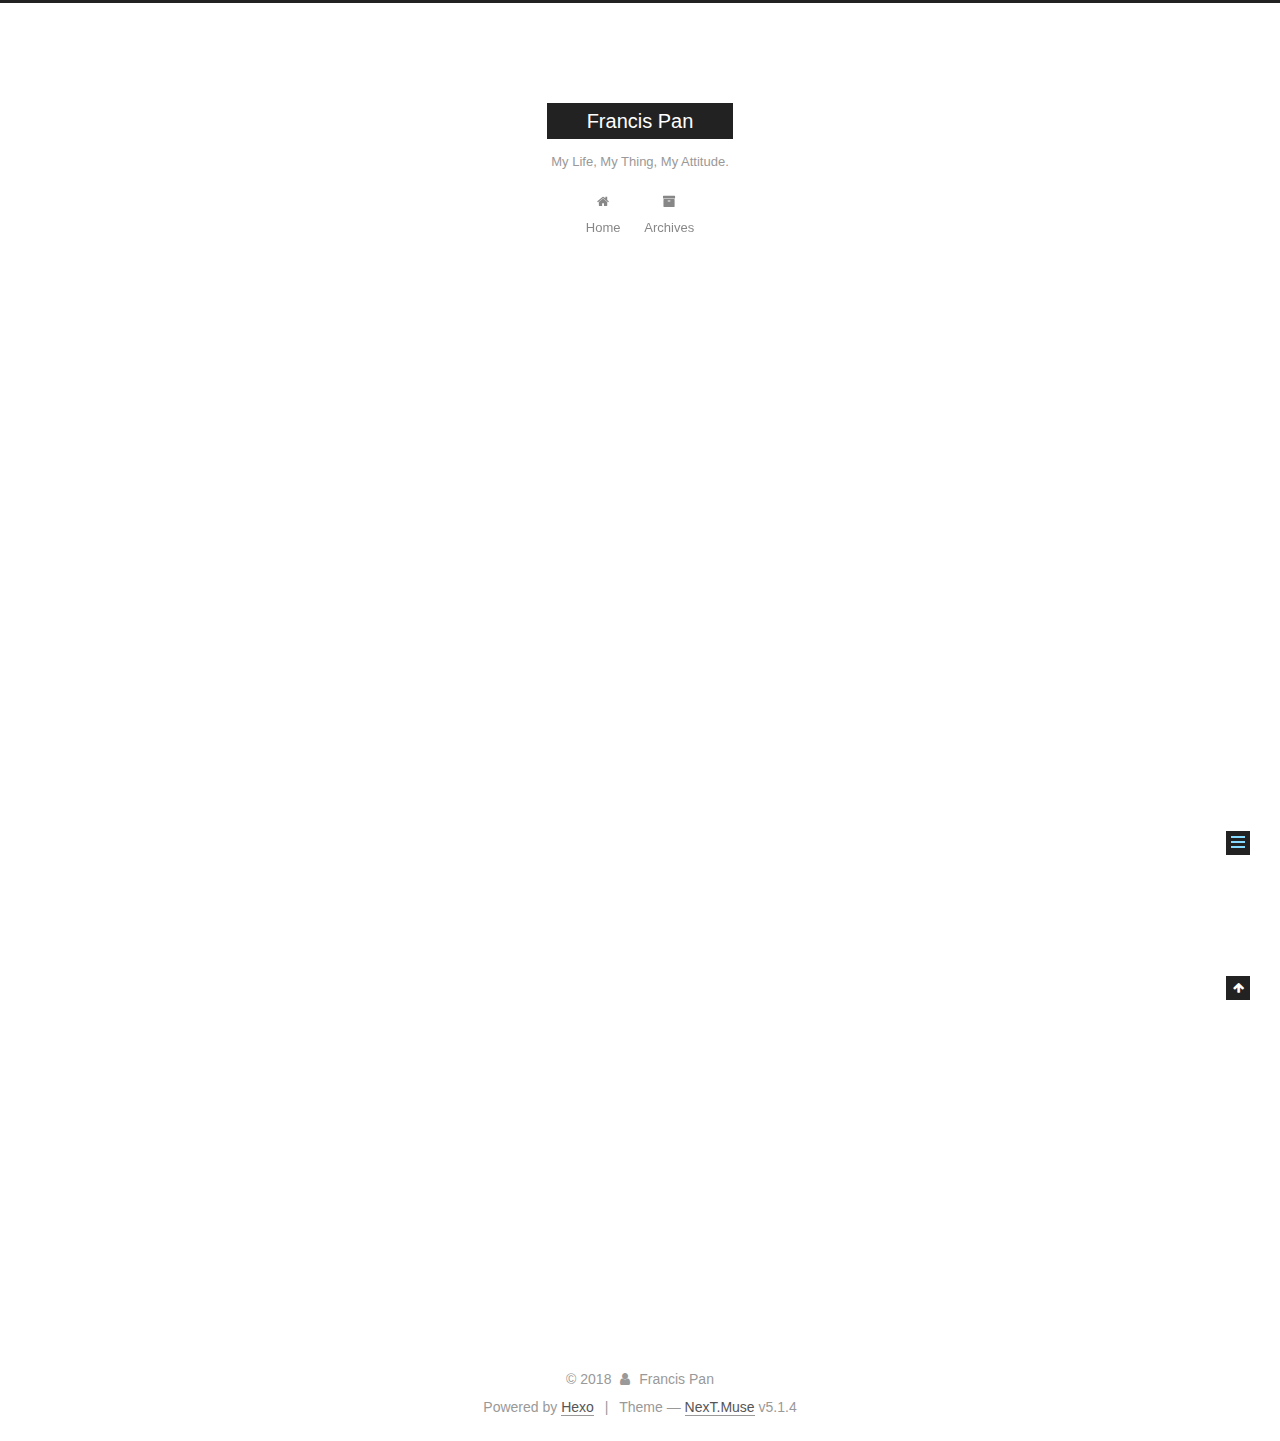
<file: 2018/08/19/hello-world/index.html>
<!DOCTYPE html>



  


<html class="theme-next muse use-motion" lang="">
<head>
  <meta charset="UTF-8"/>
<meta http-equiv="X-UA-Compatible" content="IE=edge" />
<meta name="viewport" content="width=device-width, initial-scale=1, maximum-scale=1"/>
<meta name="theme-color" content="#222">









<meta http-equiv="Cache-Control" content="no-transform" />
<meta http-equiv="Cache-Control" content="no-siteapp" />
















  
  
  <link href="/lib/fancybox/source/jquery.fancybox.css?v=2.1.5" rel="stylesheet" type="text/css" />







<link href="/lib/font-awesome/css/font-awesome.min.css?v=4.6.2" rel="stylesheet" type="text/css" />

<link href="/css/main.css?v=5.1.4" rel="stylesheet" type="text/css" />


  <link rel="apple-touch-icon" sizes="180x180" href="/images/apple-touch-icon-next.png?v=5.1.4">


  <link rel="icon" type="image/png" sizes="32x32" href="/images/favicon-32x32-next.png?v=5.1.4">


  <link rel="icon" type="image/png" sizes="16x16" href="/images/favicon-16x16-next.png?v=5.1.4">


  <link rel="mask-icon" href="/images/logo.svg?v=5.1.4" color="#222">





  <meta name="keywords" content="Hexo, NexT" />










<meta name="description" content="Welcome to Hexo! This is your very first post. Check documentation for more info. If you get any problems when using Hexo, you can find the answer in troubleshooting or you can ask me on GitHub. Quick">
<meta property="og:type" content="article">
<meta property="og:title" content="Hello World">
<meta property="og:url" content="http://yoursite.com/2018/08/19/hello-world/index.html">
<meta property="og:site_name" content="Francis Pan">
<meta property="og:description" content="Welcome to Hexo! This is your very first post. Check documentation for more info. If you get any problems when using Hexo, you can find the answer in troubleshooting or you can ask me on GitHub. Quick">
<meta property="og:locale" content="default">
<meta property="og:updated_time" content="2018-08-19T01:25:35.460Z">
<meta name="twitter:card" content="summary">
<meta name="twitter:title" content="Hello World">
<meta name="twitter:description" content="Welcome to Hexo! This is your very first post. Check documentation for more info. If you get any problems when using Hexo, you can find the answer in troubleshooting or you can ask me on GitHub. Quick">



<script type="text/javascript" id="hexo.configurations">
  var NexT = window.NexT || {};
  var CONFIG = {
    root: '/',
    scheme: 'Muse',
    version: '5.1.4',
    sidebar: {"position":"left","display":"post","offset":12,"b2t":false,"scrollpercent":false,"onmobile":false},
    fancybox: true,
    tabs: true,
    motion: {"enable":true,"async":false,"transition":{"post_block":"fadeIn","post_header":"slideDownIn","post_body":"slideDownIn","coll_header":"slideLeftIn","sidebar":"slideUpIn"}},
    duoshuo: {
      userId: '0',
      author: 'Author'
    },
    algolia: {
      applicationID: '',
      apiKey: '',
      indexName: '',
      hits: {"per_page":10},
      labels: {"input_placeholder":"Search for Posts","hits_empty":"We didn't find any results for the search: ${query}","hits_stats":"${hits} results found in ${time} ms"}
    }
  };
</script>



  <link rel="canonical" href="http://yoursite.com/2018/08/19/hello-world/"/>





  <title>Hello World | Francis Pan</title>
  








</head>

<body itemscope itemtype="http://schema.org/WebPage" lang="default">

  
  
    
  

  <div class="container sidebar-position-left page-post-detail">
    <div class="headband"></div>

    <header id="header" class="header" itemscope itemtype="http://schema.org/WPHeader">
      <div class="header-inner"><div class="site-brand-wrapper">
  <div class="site-meta ">
    

    <div class="custom-logo-site-title">
      <a href="/"  class="brand" rel="start">
        <span class="logo-line-before"><i></i></span>
        <span class="site-title">Francis Pan</span>
        <span class="logo-line-after"><i></i></span>
      </a>
    </div>
      
        <p class="site-subtitle">My Life, My Thing, My Attitude.</p>
      
  </div>

  <div class="site-nav-toggle">
    <button>
      <span class="btn-bar"></span>
      <span class="btn-bar"></span>
      <span class="btn-bar"></span>
    </button>
  </div>
</div>

<nav class="site-nav">
  

  
    <ul id="menu" class="menu">
      
        
        <li class="menu-item menu-item-home">
          <a href="/" rel="section">
            
              <i class="menu-item-icon fa fa-fw fa-home"></i> <br />
            
            Home
          </a>
        </li>
      
        
        <li class="menu-item menu-item-archives">
          <a href="/archives/" rel="section">
            
              <i class="menu-item-icon fa fa-fw fa-archive"></i> <br />
            
            Archives
          </a>
        </li>
      

      
    </ul>
  

  
</nav>



 </div>
    </header>

    <main id="main" class="main">
      <div class="main-inner">
        <div class="content-wrap">
          <div id="content" class="content">
            

  <div id="posts" class="posts-expand">
    

  

  
  
  

  <article class="post post-type-normal" itemscope itemtype="http://schema.org/Article">
  
  
  
  <div class="post-block">
    <link itemprop="mainEntityOfPage" href="http://yoursite.com/2018/08/19/hello-world/">

    <span hidden itemprop="author" itemscope itemtype="http://schema.org/Person">
      <meta itemprop="name" content="Francis Pan">
      <meta itemprop="description" content="">
      <meta itemprop="image" content="/images/avatar.gif">
    </span>

    <span hidden itemprop="publisher" itemscope itemtype="http://schema.org/Organization">
      <meta itemprop="name" content="Francis Pan">
    </span>

    
      <header class="post-header">

        
        
          <h1 class="post-title" itemprop="name headline">Hello World</h1>
        

        <div class="post-meta">
          <span class="post-time">
            
              <span class="post-meta-item-icon">
                <i class="fa fa-calendar-o"></i>
              </span>
              
                <span class="post-meta-item-text">Posted on</span>
              
              <time title="Post created" itemprop="dateCreated datePublished" datetime="2018-08-19T09:25:35+08:00">
                2018-08-19
              </time>
            

            

            
          </span>

          

          
            
          

          
          

          

          

          

        </div>
      </header>
    

    
    
    
    <div class="post-body" itemprop="articleBody">

      
      

      
        <p>Welcome to <a href="https://hexo.io/" target="_blank" rel="noopener">Hexo</a>! This is your very first post. Check <a href="https://hexo.io/docs/" target="_blank" rel="noopener">documentation</a> for more info. If you get any problems when using Hexo, you can find the answer in <a href="https://hexo.io/docs/troubleshooting.html" target="_blank" rel="noopener">troubleshooting</a> or you can ask me on <a href="https://github.com/hexojs/hexo/issues" target="_blank" rel="noopener">GitHub</a>.</p>
<h2 id="Quick-Start"><a href="#Quick-Start" class="headerlink" title="Quick Start"></a>Quick Start</h2><h3 id="Create-a-new-post"><a href="#Create-a-new-post" class="headerlink" title="Create a new post"></a>Create a new post</h3><figure class="highlight bash"><table><tr><td class="gutter"><pre><span class="line">1</span><br></pre></td><td class="code"><pre><span class="line">$ hexo new <span class="string">"My New Post"</span></span><br></pre></td></tr></table></figure>
<p>More info: <a href="https://hexo.io/docs/writing.html" target="_blank" rel="noopener">Writing</a></p>
<h3 id="Run-server"><a href="#Run-server" class="headerlink" title="Run server"></a>Run server</h3><figure class="highlight bash"><table><tr><td class="gutter"><pre><span class="line">1</span><br></pre></td><td class="code"><pre><span class="line">$ hexo server</span><br></pre></td></tr></table></figure>
<p>More info: <a href="https://hexo.io/docs/server.html" target="_blank" rel="noopener">Server</a></p>
<h3 id="Generate-static-files"><a href="#Generate-static-files" class="headerlink" title="Generate static files"></a>Generate static files</h3><figure class="highlight bash"><table><tr><td class="gutter"><pre><span class="line">1</span><br></pre></td><td class="code"><pre><span class="line">$ hexo generate</span><br></pre></td></tr></table></figure>
<p>More info: <a href="https://hexo.io/docs/generating.html" target="_blank" rel="noopener">Generating</a></p>
<h3 id="Deploy-to-remote-sites"><a href="#Deploy-to-remote-sites" class="headerlink" title="Deploy to remote sites"></a>Deploy to remote sites</h3><figure class="highlight bash"><table><tr><td class="gutter"><pre><span class="line">1</span><br></pre></td><td class="code"><pre><span class="line">$ hexo deploy</span><br></pre></td></tr></table></figure>
<p>More info: <a href="https://hexo.io/docs/deployment.html" target="_blank" rel="noopener">Deployment</a></p>

      
    </div>
    
    
    

    

    

    

    <footer class="post-footer">
      

      
      
      

      

      
      
    </footer>
  </div>
  
  
  
  </article>



    <div class="post-spread">
      
    </div>
  </div>


          </div>
          


          

  



        </div>
        
          
  
  <div class="sidebar-toggle">
    <div class="sidebar-toggle-line-wrap">
      <span class="sidebar-toggle-line sidebar-toggle-line-first"></span>
      <span class="sidebar-toggle-line sidebar-toggle-line-middle"></span>
      <span class="sidebar-toggle-line sidebar-toggle-line-last"></span>
    </div>
  </div>

  <aside id="sidebar" class="sidebar">
    
    <div class="sidebar-inner">

      

      
        <ul class="sidebar-nav motion-element">
          <li class="sidebar-nav-toc sidebar-nav-active" data-target="post-toc-wrap">
            Table of Contents
          </li>
          <li class="sidebar-nav-overview" data-target="site-overview-wrap">
            Overview
          </li>
        </ul>
      

      <section class="site-overview-wrap sidebar-panel">
        <div class="site-overview">
          <div class="site-author motion-element" itemprop="author" itemscope itemtype="http://schema.org/Person">
            
              <p class="site-author-name" itemprop="name">Francis Pan</p>
              <p class="site-description motion-element" itemprop="description"></p>
          </div>

          <nav class="site-state motion-element">

            
              <div class="site-state-item site-state-posts">
              
                <a href="/archives/">
              
                  <span class="site-state-item-count">1</span>
                  <span class="site-state-item-name">posts</span>
                </a>
              </div>
            

            

            

          </nav>

          

          

          
          

          
          

          

        </div>
      </section>

      
      <!--noindex-->
        <section class="post-toc-wrap motion-element sidebar-panel sidebar-panel-active">
          <div class="post-toc">

            
              
            

            
              <div class="post-toc-content"><ol class="nav"><li class="nav-item nav-level-2"><a class="nav-link" href="#Quick-Start"><span class="nav-number">1.</span> <span class="nav-text">Quick Start</span></a><ol class="nav-child"><li class="nav-item nav-level-3"><a class="nav-link" href="#Create-a-new-post"><span class="nav-number">1.1.</span> <span class="nav-text">Create a new post</span></a></li><li class="nav-item nav-level-3"><a class="nav-link" href="#Run-server"><span class="nav-number">1.2.</span> <span class="nav-text">Run server</span></a></li><li class="nav-item nav-level-3"><a class="nav-link" href="#Generate-static-files"><span class="nav-number">1.3.</span> <span class="nav-text">Generate static files</span></a></li><li class="nav-item nav-level-3"><a class="nav-link" href="#Deploy-to-remote-sites"><span class="nav-number">1.4.</span> <span class="nav-text">Deploy to remote sites</span></a></li></ol></li></ol></div>
            

          </div>
        </section>
      <!--/noindex-->
      

      

    </div>
  </aside>


        
      </div>
    </main>

    <footer id="footer" class="footer">
      <div class="footer-inner">
        <div class="copyright">&copy; <span itemprop="copyrightYear">2018</span>
  <span class="with-love">
    <i class="fa fa-user"></i>
  </span>
  <span class="author" itemprop="copyrightHolder">Francis Pan</span>

  
</div>


  <div class="powered-by">Powered by <a class="theme-link" target="_blank" href="https://hexo.io">Hexo</a></div>



  <span class="post-meta-divider">|</span>



  <div class="theme-info">Theme &mdash; <a class="theme-link" target="_blank" href="https://github.com/iissnan/hexo-theme-next">NexT.Muse</a> v5.1.4</div>




        







        
      </div>
    </footer>

    
      <div class="back-to-top">
        <i class="fa fa-arrow-up"></i>
        
      </div>
    

    

  </div>

  

<script type="text/javascript">
  if (Object.prototype.toString.call(window.Promise) !== '[object Function]') {
    window.Promise = null;
  }
</script>









  












  
  
    <script type="text/javascript" src="/lib/jquery/index.js?v=2.1.3"></script>
  

  
  
    <script type="text/javascript" src="/lib/fastclick/lib/fastclick.min.js?v=1.0.6"></script>
  

  
  
    <script type="text/javascript" src="/lib/jquery_lazyload/jquery.lazyload.js?v=1.9.7"></script>
  

  
  
    <script type="text/javascript" src="/lib/velocity/velocity.min.js?v=1.2.1"></script>
  

  
  
    <script type="text/javascript" src="/lib/velocity/velocity.ui.min.js?v=1.2.1"></script>
  

  
  
    <script type="text/javascript" src="/lib/fancybox/source/jquery.fancybox.pack.js?v=2.1.5"></script>
  


  


  <script type="text/javascript" src="/js/src/utils.js?v=5.1.4"></script>

  <script type="text/javascript" src="/js/src/motion.js?v=5.1.4"></script>



  
  

  
  <script type="text/javascript" src="/js/src/scrollspy.js?v=5.1.4"></script>
<script type="text/javascript" src="/js/src/post-details.js?v=5.1.4"></script>



  


  <script type="text/javascript" src="/js/src/bootstrap.js?v=5.1.4"></script>



  


  




	





  





  












  





  

  

  

  
  

  

  

  

</body>
</html>
</file>
<file: css/main.css>
/* normalize.css v3.0.2 | MIT License | git.io/normalize */
html {
  font-family: sans-serif; /* 1 */
  -ms-text-size-adjust: 100%; /* 2 */
  -webkit-text-size-adjust: 100%; /* 2 */
}
body {
  margin: 0;
}
article,
aside,
details,
figcaption,
figure,
footer,
header,
hgroup,
main,
menu,
nav,
section,
summary {
  display: block;
}
audio,
canvas,
progress,
video {
  display: inline-block; /* 1 */
  vertical-align: baseline; /* 2 */
}
audio:not([controls]) {
  display: none;
  height: 0;
}
[hidden],
template {
  display: none;
}
a {
  background-color: transparent;
}
a:active,
a:hover {
  outline: 0;
}
abbr[title] {
  border-bottom: 1px dotted;
}
b,
strong {
  font-weight: bold;
}
dfn {
  font-style: italic;
}
h1 {
  font-size: 2em;
  margin: 0.67em 0;
}
mark {
  background: #ff0;
  color: #000;
}
small {
  font-size: 80%;
}
sub,
sup {
  font-size: 75%;
  line-height: 0;
  position: relative;
  vertical-align: baseline;
}
sup {
  top: -0.5em;
}
sub {
  bottom: -0.25em;
}
img {
  border: 0;
}
svg:not(:root) {
  overflow: hidden;
}
figure {
  margin: 1em 40px;
}
hr {
  -moz-box-sizing: content-box;
  box-sizing: content-box;
  height: 0;
}
pre {
  overflow: auto;
}
code,
kbd,
pre,
samp {
  font-family: monospace, monospace;
  font-size: 1em;
}
button,
input,
optgroup,
select,
textarea {
  color: inherit; /* 1 */
  font: inherit; /* 2 */
  margin: 0; /* 3 */
}
button {
  overflow: visible;
}
button,
select {
  text-transform: none;
}
button,
html input[type="button"],
input[type="reset"],
input[type="submit"] {
  -webkit-appearance: button; /* 2 */
  cursor: pointer; /* 3 */
}
button[disabled],
html input[disabled] {
  cursor: default;
}
button::-moz-focus-inner,
input::-moz-focus-inner {
  border: 0;
  padding: 0;
}
input {
  line-height: normal;
}
input[type="checkbox"],
input[type="radio"] {
  box-sizing: border-box; /* 1 */
  padding: 0; /* 2 */
}
input[type="number"]::-webkit-inner-spin-button,
input[type="number"]::-webkit-outer-spin-button {
  height: auto;
}
input[type="search"] {
  -webkit-appearance: textfield; /* 1 */
  -moz-box-sizing: content-box;
  -webkit-box-sizing: content-box; /* 2 */
  box-sizing: content-box;
}
input[type="search"]::-webkit-search-cancel-button,
input[type="search"]::-webkit-search-decoration {
  -webkit-appearance: none;
}
fieldset {
  border: 1px solid #c0c0c0;
  margin: 0 2px;
  padding: 0.35em 0.625em 0.75em;
}
legend {
  border: 0; /* 1 */
  padding: 0; /* 2 */
}
textarea {
  overflow: auto;
}
optgroup {
  font-weight: bold;
}
table {
  border-collapse: collapse;
  border-spacing: 0;
}
td,
th {
  padding: 0;
}
::selection {
  background: #262a30;
  color: #fff;
}
body {
  position: relative;
  font-family: 'Lato', "PingFang SC", "Microsoft YaHei", sans-serif;
  font-size: 14px;
  line-height: 2;
  color: #555;
  background: #fff;
}
@media (max-width: 767px) {
  body {
    padding-right: 0 !important;
  }
}
@media (min-width: 768px) and (max-width: 991px) {
  body {
    padding-right: 0 !important;
  }
}
@media (min-width: 1600px) {
  body {
    font-size: 16px;
  }
}
h1,
h2,
h3,
h4,
h5,
h6 {
  margin: 0;
  padding: 0;
  font-weight: bold;
  line-height: 1.5;
  font-family: 'Lato', "PingFang SC", "Microsoft YaHei", sans-serif;
}
h2,
h3,
h4,
h5,
h6 {
  margin: 20px 0 15px;
}
h1 {
  font-size: 22px;
}
@media (max-width: 767px) {
  h1 {
    font-size: 18px;
  }
}
h2 {
  font-size: 20px;
}
@media (max-width: 767px) {
  h2 {
    font-size: 16px;
  }
}
h3 {
  font-size: 18px;
}
@media (max-width: 767px) {
  h3 {
    font-size: 14px;
  }
}
h4 {
  font-size: 16px;
}
@media (max-width: 767px) {
  h4 {
    font-size: 12px;
  }
}
h5 {
  font-size: 14px;
}
@media (max-width: 767px) {
  h5 {
    font-size: 10px;
  }
}
h6 {
  font-size: 12px;
}
@media (max-width: 767px) {
  h6 {
    font-size: 8px;
  }
}
p {
  margin: 0 0 20px 0;
}
a {
  color: #555;
  text-decoration: none;
  outline: none;
  border-bottom: 1px solid #999;
  word-wrap: break-word;
}
a:hover {
  color: #222;
  border-bottom-color: #222;
}
blockquote {
  margin: 0;
  padding: 0;
}
img {
  display: block;
  margin: auto;
  max-width: 100%;
  height: auto;
}
hr {
  margin: 40px 0;
  height: 3px;
  border: none;
  background-color: #ddd;
  background-image: repeating-linear-gradient(-45deg, #fff, #fff 4px, transparent 4px, transparent 8px);
}
blockquote {
  padding: 0 15px;
  color: #666;
  border-left: 4px solid #ddd;
}
blockquote cite::before {
  content: "-";
  padding: 0 5px;
}
dt {
  font-weight: 700;
}
dd {
  margin: 0;
  padding: 0;
}
kbd {
  border: 1px solid #ccc;
  border-radius: 0.2em;
  box-shadow: 0.1em 0.1em 0.2em rgba(0,0,0,0.1);
  background-color: #f9f9f9;
  font-family: inherit;
  background-image: -webkit-linear-gradient(top, #eee, #fff, #eee);
  padding: 0.1em 0.3em;
  white-space: nowrap;
}
.text-left {
  text-align: left;
}
.text-center {
  text-align: center;
}
.text-right {
  text-align: right;
}
.text-justify {
  text-align: justify;
}
.text-nowrap {
  white-space: nowrap;
}
.text-lowercase {
  text-transform: lowercase;
}
.text-uppercase {
  text-transform: uppercase;
}
.text-capitalize {
  text-transform: capitalize;
}
.center-block {
  display: block;
  margin-left: auto;
  margin-right: auto;
}
.clearfix:before,
.clearfix:after {
  content: " ";
  display: table;
}
.clearfix:after {
  clear: both;
}
.pullquote {
  width: 45%;
}
.pullquote.left {
  float: left;
  margin-left: 5px;
  margin-right: 10px;
}
.pullquote.right {
  float: right;
  margin-left: 10px;
  margin-right: 5px;
}
.affix.affix.affix {
  position: fixed;
}
.translation {
  margin-top: -20px;
  font-size: 14px;
  color: #999;
}
.scrollbar-measure {
  width: 100px;
  height: 100px;
  overflow: scroll;
  position: absolute;
  top: -9999px;
}
.use-motion .motion-element {
  opacity: 0;
}
table {
  margin: 20px 0;
  width: 100%;
  border-collapse: collapse;
  border-spacing: 0;
  border: 1px solid #ddd;
  font-size: 14px;
  table-layout: fixed;
  word-wrap: break-all;
}
table>tbody>tr:nth-of-type(odd) {
  background-color: #f9f9f9;
}
table>tbody>tr:hover {
  background-color: #f5f5f5;
}
caption,
th,
td {
  padding: 8px;
  text-align: left;
  vertical-align: middle;
  font-weight: normal;
}
th,
td {
  border-bottom: 3px solid #ddd;
  border-right: 1px solid #eee;
}
th {
  padding-bottom: 10px;
  font-weight: 700;
}
td {
  border-bottom-width: 1px;
}
html,
body {
  height: 100%;
}
.container {
  position: relative;
  min-height: 100%;
}
.header-inner {
  margin: 0 auto;
  padding: 100px 0 70px;
  width: 700px;
}
@media (min-width: 1600px) {
  .container .header-inner {
    width: 900px;
  }
}
.main {
  padding-bottom: 150px;
}
.main-inner {
  margin: 0 auto;
  width: 700px;
}
@media (min-width: 1600px) {
  .container .main-inner {
    width: 900px;
  }
}
.footer {
  position: absolute;
  left: 0;
  bottom: 0;
  width: 100%;
  min-height: 50px;
}
.footer-inner {
  box-sizing: border-box;
  margin: 20px auto;
  width: 700px;
}
@media (min-width: 1600px) {
  .container .footer-inner {
    width: 900px;
  }
}
pre,
.highlight {
  overflow: auto;
  margin: 20px 0;
  padding: 0;
  font-size: 13px;
  color: #4d4d4c;
  background: #f7f7f7;
  line-height: 1.6;
}
pre,
code {
  font-family: consolas, Menlo, "PingFang SC", "Microsoft YaHei", monospace;
}
code {
  padding: 2px 4px;
  word-wrap: break-word;
  color: #555;
  background: #eee;
  border-radius: 3px;
  font-size: 13px;
}
pre {
  padding: 10px;
}
pre code {
  padding: 0;
  color: #4d4d4c;
  background: none;
  text-shadow: none;
}
.highlight {
  border-radius: 1px;
}
.highlight pre {
  border: none;
  margin: 0;
  padding: 10px 0;
}
.highlight table {
  margin: 0;
  width: auto;
  border: none;
}
.highlight td {
  border: none;
  padding: 0;
}
.highlight figcaption {
  font-size: 1em;
  color: #4d4d4c;
  line-height: 1em;
  margin-bottom: 1em;
}
.highlight figcaption:before,
.highlight figcaption:after {
  content: " ";
  display: table;
}
.highlight figcaption:after {
  clear: both;
}
.highlight figcaption a {
  float: right;
  color: #4d4d4c;
}
.highlight figcaption a:hover {
  border-bottom-color: #4d4d4c;
}
.highlight .gutter pre {
  padding-left: 10px;
  padding-right: 10px;
  color: #869194;
  text-align: right;
  background-color: #eff2f3;
}
.highlight .code pre {
  width: 100%;
  padding-left: 10px;
  padding-right: 10px;
  background-color: #f7f7f7;
}
.highlight .line {
  height: 20px;
}
.gutter {
  -webkit-user-select: none;
  -moz-user-select: none;
  -ms-user-select: none;
  user-select: none;
}
.gist table {
  width: auto;
}
.gist table td {
  border: none;
}
pre .deletion {
  background: #fdd;
}
pre .addition {
  background: #dfd;
}
pre .meta {
  color: #8959a8;
}
pre .comment {
  color: #8e908c;
}
pre .variable,
pre .attribute,
pre .tag,
pre .regexp,
pre .ruby .constant,
pre .xml .tag .title,
pre .xml .pi,
pre .xml .doctype,
pre .html .doctype,
pre .css .id,
pre .css .class,
pre .css .pseudo {
  color: #c82829;
}
pre .number,
pre .preprocessor,
pre .built_in,
pre .literal,
pre .params,
pre .constant,
pre .command {
  color: #f5871f;
}
pre .ruby .class .title,
pre .css .rules .attribute,
pre .string,
pre .value,
pre .inheritance,
pre .header,
pre .ruby .symbol,
pre .xml .cdata,
pre .special,
pre .number,
pre .formula {
  color: #718c00;
}
pre .title,
pre .css .hexcolor {
  color: #3e999f;
}
pre .function,
pre .python .decorator,
pre .python .title,
pre .ruby .function .title,
pre .ruby .title .keyword,
pre .perl .sub,
pre .javascript .title,
pre .coffeescript .title {
  color: #4271ae;
}
pre .keyword,
pre .javascript .function {
  color: #8959a8;
}
.full-image.full-image.full-image.full-image {
  border: none;
  max-width: 100%;
  width: auto;
  margin: 20px auto 25px;
}
@media (min-width: 992px) {
  .full-image.full-image.full-image.full-image {
    max-width: none;
    width: 110%;
    margin: 25px -5%;
  }
}
.blockquote-center,
.page-home .post-type-quote blockquote,
.page-post-detail .post-type-quote blockquote {
  position: relative;
  margin: 40px 0;
  padding: 0;
  border-left: none;
  text-align: center;
}
.blockquote-center::before,
.page-home .post-type-quote blockquote::before,
.page-post-detail .post-type-quote blockquote::before,
.blockquote-center::after,
.page-home .post-type-quote blockquote::after,
.page-post-detail .post-type-quote blockquote::after {
  position: absolute;
  content: ' ';
  display: block;
  width: 100%;
  height: 24px;
  opacity: 0.2;
  background-repeat: no-repeat;
  background-position: 0 -6px;
  background-size: 22px 22px;
}
.blockquote-center::before,
.page-home .post-type-quote blockquote::before,
.page-post-detail .post-type-quote blockquote::before {
  top: -20px;
  background-image: url("../images/quote-l.svg");
  border-top: 1px solid #ccc;
}
.blockquote-center::after,
.page-home .post-type-quote blockquote::after,
.page-post-detail .post-type-quote blockquote::after {
  bottom: -20px;
  background-image: url("../images/quote-r.svg");
  border-bottom: 1px solid #ccc;
  background-position: 100% 8px;
}
.blockquote-center p,
.page-home .post-type-quote blockquote p,
.page-post-detail .post-type-quote blockquote p,
.blockquote-center div,
.page-home .post-type-quote blockquote div,
.page-post-detail .post-type-quote blockquote div {
  text-align: center;
}
.post .post-body .group-picture img {
  box-sizing: border-box;
  padding: 0 3px;
  border: none;
}
.post .group-picture-row {
  overflow: hidden;
  margin-top: 6px;
}
.post .group-picture-row:first-child {
  margin-top: 0;
}
.post .group-picture-column {
  float: left;
}
.page-post-detail .post-body .group-picture-column {
  float: none;
  margin-top: 10px;
  width: auto !important;
}
.page-post-detail .post-body .group-picture-column img {
  margin: 0 auto;
}
.page-archive .group-picture-container {
  overflow: hidden;
}
.page-archive .group-picture-row {
  float: left;
}
.page-archive .group-picture-row:first-child {
  margin-top: 6px;
}
.page-archive .group-picture-column {
  max-width: 150px;
  max-height: 150px;
}
.post-body .note {
  position: relative;
  padding: 15px;
  margin-bottom: 20px;
  border: 1px solid #eee;
  border-left-width: 5px;
  border-radius: 3px;
}
.post-body .note h2,
.post-body .note h3,
.post-body .note h4,
.post-body .note h5,
.post-body .note h6 {
  margin-top: 0;
  margin-bottom: 0;
  border-bottom: initial;
  padding-top: 0 !important;
}
.post-body .note p:first-child,
.post-body .note ul:first-child,
.post-body .note ol:first-child,
.post-body .note table:first-child,
.post-body .note pre:first-child,
.post-body .note blockquote:first-child {
  margin-top: 0;
}
.post-body .note p:last-child,
.post-body .note ul:last-child,
.post-body .note ol:last-child,
.post-body .note table:last-child,
.post-body .note pre:last-child,
.post-body .note blockquote:last-child {
  margin-bottom: 0;
}
.post-body .note.default {
  border-left-color: #777;
}
.post-body .note.default h2,
.post-body .note.default h3,
.post-body .note.default h4,
.post-body .note.default h5,
.post-body .note.default h6 {
  color: #777;
}
.post-body .note.primary {
  border-left-color: #6f42c1;
}
.post-body .note.primary h2,
.post-body .note.primary h3,
.post-body .note.primary h4,
.post-body .note.primary h5,
.post-body .note.primary h6 {
  color: #6f42c1;
}
.post-body .note.info {
  border-left-color: #428bca;
}
.post-body .note.info h2,
.post-body .note.info h3,
.post-body .note.info h4,
.post-body .note.info h5,
.post-body .note.info h6 {
  color: #428bca;
}
.post-body .note.success {
  border-left-color: #5cb85c;
}
.post-body .note.success h2,
.post-body .note.success h3,
.post-body .note.success h4,
.post-body .note.success h5,
.post-body .note.success h6 {
  color: #5cb85c;
}
.post-body .note.warning {
  border-left-color: #f0ad4e;
}
.post-body .note.warning h2,
.post-body .note.warning h3,
.post-body .note.warning h4,
.post-body .note.warning h5,
.post-body .note.warning h6 {
  color: #f0ad4e;
}
.post-body .note.danger {
  border-left-color: #d9534f;
}
.post-body .note.danger h2,
.post-body .note.danger h3,
.post-body .note.danger h4,
.post-body .note.danger h5,
.post-body .note.danger h6 {
  color: #d9534f;
}
.post-body .label {
  display: inline;
  padding: 0 2px;
  white-space: nowrap;
}
.post-body .label.default {
  background-color: #f0f0f0;
}
.post-body .label.primary {
  background-color: #efe6f7;
}
.post-body .label.info {
  background-color: #e5f2f8;
}
.post-body .label.success {
  background-color: #e7f4e9;
}
.post-body .label.warning {
  background-color: #fcf6e1;
}
.post-body .label.danger {
  background-color: #fae8eb;
}
.post-body .tabs {
  position: relative;
  display: block;
  margin-bottom: 20px;
  padding-top: 10px;
}
.post-body .tabs ul.nav-tabs {
  margin: 0;
  padding: 0;
  display: flex;
  margin-bottom: -1px;
}
@media (max-width: 413px) {
  .post-body .tabs ul.nav-tabs {
    display: block;
    margin-bottom: 5px;
  }
}
.post-body .tabs ul.nav-tabs li.tab {
  list-style-type: none !important;
  margin: 0 0.25em 0 0;
  border-top: 3px solid transparent;
  border-left: 1px solid transparent;
  border-right: 1px solid transparent;
}
@media (max-width: 413px) {
  .post-body .tabs ul.nav-tabs li.tab {
    margin: initial;
    border-top: 1px solid transparent;
    border-left: 3px solid transparent;
    border-right: 1px solid transparent;
    border-bottom: 1px solid transparent;
  }
}
.post-body .tabs ul.nav-tabs li.tab a {
  outline: 0;
  border-bottom: initial;
  display: block;
  line-height: 1.8em;
  padding: 0.25em 0.75em;
  transition-duration: 0.2s;
  transition-timing-function: ease-out;
  transition-delay: 0s;
}
.post-body .tabs ul.nav-tabs li.tab a i {
  width: 1.285714285714286em;
}
.post-body .tabs ul.nav-tabs li.tab.active {
  border-top: 3px solid #fc6423;
  border-left: 1px solid #ddd;
  border-right: 1px solid #ddd;
  background-color: #fff;
}
@media (max-width: 413px) {
  .post-body .tabs ul.nav-tabs li.tab.active {
    border-top: 1px solid #ddd;
    border-left: 3px solid #fc6423;
    border-right: 1px solid #ddd;
    border-bottom: 1px solid #ddd;
  }
}
.post-body .tabs ul.nav-tabs li.tab.active a {
  cursor: default;
  color: #555;
}
.post-body .tabs .tab-content {
  background-color: #fff;
}
.post-body .tabs .tab-content .tab-pane {
  border: 1px solid #ddd;
  padding: 20px 20px 0 20px;
}
.post-body .tabs .tab-content .tab-pane:not(.active) {
  display: none !important;
}
.post-body .tabs .tab-content .tab-pane.active {
  display: block !important;
}
.btn {
  display: inline-block;
  padding: 0 20px;
  font-size: 14px;
  color: #fff;
  background: #222;
  border: 2px solid #222;
  text-decoration: none;
  border-radius: 0;
  transition-property: background-color;
  transition-duration: 0.2s;
  transition-timing-function: ease-in-out;
  transition-delay: 0s;
  line-height: 2;
}
.btn:hover {
  border-color: #222;
  color: #222;
  background: #fff;
}
.btn +.btn {
  margin: 0 0 8px 8px;
}
.btn .fa-fw {
  width: 1.285714285714286em;
  text-align: left;
}
.btn-bar {
  display: block;
  width: 22px;
  height: 2px;
  background: #555;
  border-radius: 1px;
}
.btn-bar+.btn-bar {
  margin-top: 4px;
}
.pagination {
  margin: 120px 0 40px;
  text-align: center;
  border-top: 1px solid #eee;
}
.page-number-basic,
.pagination .prev,
.pagination .next,
.pagination .page-number,
.pagination .space {
  display: inline-block;
  position: relative;
  top: -1px;
  margin: 0 10px;
  padding: 0 11px;
}
@media (max-width: 767px) {
  .page-number-basic,
  .pagination .prev,
  .pagination .next,
  .pagination .page-number,
  .pagination .space {
    margin: 0 5px;
  }
}
.pagination .prev,
.pagination .next,
.pagination .page-number {
  border-bottom: 0;
  border-top: 1px solid #eee;
  transition-property: border-color;
  transition-duration: 0.2s;
  transition-timing-function: ease-in-out;
  transition-delay: 0s;
}
.pagination .prev:hover,
.pagination .next:hover,
.pagination .page-number:hover {
  border-top-color: #222;
}
.pagination .space {
  padding: 0;
  margin: 0;
}
.pagination .prev {
  margin-left: 0;
}
.pagination .next {
  margin-right: 0;
}
.pagination .page-number.current {
  color: #fff;
  background: #ccc;
  border-top-color: #ccc;
}
@media (max-width: 767px) {
  .pagination {
    border-top: none;
  }
  .pagination .prev,
  .pagination .next,
  .pagination .page-number {
    margin-bottom: 10px;
    border-top: 0;
    border-bottom: 1px solid #eee;
    padding: 0 10px;
  }
  .pagination .prev:hover,
  .pagination .next:hover,
  .pagination .page-number:hover {
    border-bottom-color: #222;
  }
}
.comments {
  margin: 60px 20px 0;
}
.tag-cloud {
  text-align: center;
}
.tag-cloud a {
  display: inline-block;
  margin: 10px;
}
.back-to-top {
  box-sizing: border-box;
  position: fixed;
  bottom: -100px;
  right: 30px;
  z-index: 1050;
  padding: 0 6px;
  width: 24px;
  background: #222;
  font-size: 12px;
  opacity: 1;
  color: #fff;
  cursor: pointer;
  text-align: center;
  -webkit-transform: translateZ(0);
  transition-property: bottom;
  transition-duration: 0.2s;
  transition-timing-function: ease-in-out;
  transition-delay: 0s;
}
@media (min-width: 768px) and (max-width: 991px) {
  .back-to-top {
    display: none !important;
  }
}
@media (max-width: 767px) {
  .back-to-top {
    display: none !important;
  }
}
.back-to-top.back-to-top-on {
  bottom: 19px;
}
.header {
  background: transparent;
}
.header-inner {
  position: relative;
}
.headband {
  height: 3px;
  background: #222;
}
.site-meta {
  margin: 0;
  text-align: center;
}
@media (max-width: 767px) {
  .site-meta {
    text-align: center;
  }
}
.brand {
  position: relative;
  display: inline-block;
  padding: 0 40px;
  color: #fff;
  background: #222;
  border-bottom: none;
}
.brand:hover {
  color: #fff;
}
.logo {
  display: inline-block;
  margin-right: 5px;
  line-height: 36px;
  vertical-align: top;
}
.site-title {
  display: inline-block;
  vertical-align: top;
  line-height: 36px;
  font-size: 20px;
  font-weight: normal;
  font-family: 'Lato', "PingFang SC", "Microsoft YaHei", sans-serif;
}
.site-subtitle {
  margin-top: 10px;
  font-size: 13px;
  color: #999;
}
.use-motion .brand {
  opacity: 0;
}
.use-motion .logo,
.use-motion .site-title,
.use-motion .site-subtitle {
  opacity: 0;
  position: relative;
  top: -10px;
}
.site-nav-toggle {
  display: none;
  position: absolute;
  top: 10px;
  left: 10px;
}
@media (max-width: 767px) {
  .site-nav-toggle {
    display: block;
  }
}
.site-nav-toggle button {
  margin-top: 2px;
  padding: 9px 10px;
  background: transparent;
  border: none;
}
@media (max-width: 767px) {
  .site-nav {
    display: none;
    margin: 0 -10px;
    padding: 0 10px;
    clear: both;
    border-top: 1px solid #ddd;
  }
}
@media (min-width: 768px) and (max-width: 991px) {
  .site-nav {
    display: block !important;
  }
}
@media (min-width: 992px) {
  .site-nav {
    display: block !important;
  }
}
.menu {
  margin-top: 20px;
  padding-left: 0;
  text-align: center;
}
.menu .menu-item {
  display: inline-block;
  margin: 0 10px;
  list-style: none;
}
@media screen and (max-width: 767px) {
  .menu .menu-item {
    margin-top: 10px;
  }
}
.menu .menu-item a {
  display: block;
  font-size: 13px;
  line-height: inherit;
  border-bottom: 1px solid transparent;
  transition-property: border-color;
  transition-duration: 0.2s;
  transition-timing-function: ease-in-out;
  transition-delay: 0s;
}
.menu .menu-item a:hover {
  border-bottom-color: #222;
}
.menu .menu-item .fa {
  margin-right: 5px;
}
.use-motion .menu-item {
  opacity: 0;
}
.post-body {
  font-family: 'Lato', "PingFang SC", "Microsoft YaHei", sans-serif;
}
@media (max-width: 767px) {
  .post-body {
    word-break: break-word;
  }
}
.post-body .fancybox img {
  display: block !important;
  margin: 0 auto;
  cursor: pointer;
  cursor: zoom-in;
  cursor: -webkit-zoom-in;
}
.post-body .image-caption,
.post-body .figure .caption {
  margin: -20px auto 15px;
  text-align: center;
  font-size: 14px;
  color: #999;
  font-weight: bold;
  line-height: 1;
}
.post-sticky-flag {
  display: inline-block;
  font-size: 16px;
  -ms-transform: rotate(30deg);
  -webkit-transform: rotate(30deg);
  -moz-transform: rotate(30deg);
  -ms-transform: rotate(30deg);
  -o-transform: rotate(30deg);
  transform: rotate(30deg);
}
.use-motion .post-block,
.use-motion .pagination,
.use-motion .comments {
  opacity: 0;
}
.use-motion .post-header {
  opacity: 0;
}
.use-motion .post-body {
  opacity: 0;
}
.use-motion .collection-title {
  opacity: 0;
}
.posts-expand {
  padding-top: 40px;
}
@media (max-width: 767px) {
  .posts-expand {
    margin: 0 20px;
  }
  .post-body pre .gutter pre {
    padding-right: 10px;
  }
  .post-body .highlight {
    margin-left: 0px;
    margin-right: 0px;
    padding: 0;
  }
  .post-body .highlight .gutter pre {
    padding-right: 10px;
  }
}
@media (min-width: 992px) {
  .posts-expand .post-body {
    text-align: justify;
  }
}
.posts-expand .post-body h2,
.posts-expand .post-body h3,
.posts-expand .post-body h4,
.posts-expand .post-body h5,
.posts-expand .post-body h6 {
  padding-top: 10px;
}
.posts-expand .post-body h2 .header-anchor,
.posts-expand .post-body h3 .header-anchor,
.posts-expand .post-body h4 .header-anchor,
.posts-expand .post-body h5 .header-anchor,
.posts-expand .post-body h6 .header-anchor {
  float: right;
  margin-left: 10px;
  color: #ccc;
  border-bottom-style: none;
  visibility: hidden;
}
.posts-expand .post-body h2 .header-anchor:hover,
.posts-expand .post-body h3 .header-anchor:hover,
.posts-expand .post-body h4 .header-anchor:hover,
.posts-expand .post-body h5 .header-anchor:hover,
.posts-expand .post-body h6 .header-anchor:hover {
  color: inherit;
}
.posts-expand .post-body h2:hover .header-anchor,
.posts-expand .post-body h3:hover .header-anchor,
.posts-expand .post-body h4:hover .header-anchor,
.posts-expand .post-body h5:hover .header-anchor,
.posts-expand .post-body h6:hover .header-anchor {
  visibility: visible;
}
.posts-expand .post-body ul li {
  list-style: circle;
}
.posts-expand .post-body img {
  box-sizing: border-box;
  margin: auto;
  padding: 3px;
  border: 1px solid #ddd;
}
.posts-expand .post-body .fancybox img {
  margin: 0 auto 25px;
}
@media (max-width: 767px) {
  .posts-collapse {
    margin: 0 20px;
  }
  .posts-collapse .post-title,
  .posts-collapse .post-meta {
    display: block;
    width: auto;
    text-align: left;
  }
}
.posts-collapse {
  position: relative;
  z-index: 1010;
  margin-left: 55px;
}
.posts-collapse::after {
  content: " ";
  position: absolute;
  top: 20px;
  left: 0;
  margin-left: -2px;
  width: 4px;
  height: 100%;
  background: #f5f5f5;
  z-index: -1;
}
@media (max-width: 767px) {
  .posts-collapse {
    margin: 0 20px;
  }
}
.posts-collapse .collection-title {
  position: relative;
  margin: 60px 0;
}
.posts-collapse .collection-title h1,
.posts-collapse .collection-title h2 {
  margin-left: 20px;
}
.posts-collapse .collection-title small {
  color: #bbb;
  margin-left: 5px;
}
.posts-collapse .collection-title::before {
  content: " ";
  position: absolute;
  left: 0;
  top: 50%;
  margin-left: -4px;
  margin-top: -4px;
  width: 8px;
  height: 8px;
  background: #bbb;
  border-radius: 50%;
}
.posts-collapse .post {
  margin: 30px 0;
}
.posts-collapse .post-header {
  position: relative;
  transition-duration: 0.2s;
  transition-timing-function: ease-in-out;
  transition-delay: 0s;
  transition-property: border;
  border-bottom: 1px dashed #ccc;
}
.posts-collapse .post-header::before {
  content: " ";
  position: absolute;
  left: 0;
  top: 12px;
  width: 6px;
  height: 6px;
  margin-left: -4px;
  background: #bbb;
  border-radius: 50%;
  border: 1px solid #fff;
  transition-duration: 0.2s;
  transition-timing-function: ease-in-out;
  transition-delay: 0s;
  transition-property: background;
}
.posts-collapse .post-header:hover {
  border-bottom-color: #666;
}
.posts-collapse .post-header:hover::before {
  background: #222;
}
.posts-collapse .post-meta {
  position: absolute;
  font-size: 12px;
  left: 20px;
  top: 5px;
}
.posts-collapse .post-comments-count {
  display: none;
}
.posts-collapse .post-title {
  margin-left: 60px;
  font-size: 16px;
  font-weight: normal;
  line-height: inherit;
}
.posts-collapse .post-title::after {
  margin-left: 3px;
  opacity: 0.6;
}
.posts-collapse .post-title a {
  color: #666;
  border-bottom: none;
}
.page-home .post-type-quote .post-header,
.page-post-detail .post-type-quote .post-header,
.page-home .post-type-quote .post-tags,
.page-post-detail .post-type-quote .post-tags {
  display: none;
}
.posts-expand .post-title {
  text-align: center;
  word-break: break-word;
  font-weight: 400;
}
.posts-expand .post-title-link {
  display: inline-block;
  position: relative;
  color: #555;
  border-bottom: none;
  line-height: 1.2;
  vertical-align: top;
}
.posts-expand .post-title-link::before {
  content: "";
  position: absolute;
  width: 100%;
  height: 2px;
  bottom: 0;
  left: 0;
  background-color: #000;
  visibility: hidden;
  -webkit-transform: scaleX(0);
  -moz-transform: scaleX(0);
  -ms-transform: scaleX(0);
  -o-transform: scaleX(0);
  transform: scaleX(0);
  transition-duration: 0.2s;
  transition-timing-function: ease-in-out;
  transition-delay: 0s;
}
.posts-expand .post-title-link:hover::before {
  visibility: visible;
  -webkit-transform: scaleX(1);
  -moz-transform: scaleX(1);
  -ms-transform: scaleX(1);
  -o-transform: scaleX(1);
  transform: scaleX(1);
}
.posts-expand .post-title-link .fa {
  font-size: 16px;
}
.posts-expand .post-meta {
  margin: 3px 0 60px 0;
  color: #999;
  font-family: 'Lato', "PingFang SC", "Microsoft YaHei", sans-serif;
  font-size: 12px;
  text-align: center;
}
.posts-expand .post-meta .post-category-list {
  display: inline-block;
  margin: 0;
  padding: 3px;
}
.posts-expand .post-meta .post-category-list-link {
  color: #999;
}
.posts-expand .post-meta .post-description {
  font-size: 14px;
  margin-top: 2px;
}
.post-meta-divider {
  margin: 0 0.5em;
}
.post-meta-item-icon {
  margin-right: 3px;
}
@media (min-width: 768px) and (max-width: 991px) {
  .post-meta-item-icon {
    display: inline-block;
  }
}
@media (max-width: 767px) {
  .post-meta-item-icon {
    display: inline-block;
  }
}
@media (min-width: 768px) and (max-width: 991px) {
  .post-meta-item-text {
    display: none;
  }
}
@media (max-width: 767px) {
  .post-meta-item-text {
    display: none;
  }
}
@media (max-width: 767px) {
  .posts-expand .post-comments-count {
    display: none;
  }
}
.post-button {
  margin-top: 40px;
}
.posts-expand .post-tags {
  margin-top: 40px;
  text-align: center;
}
.posts-expand .post-tags a {
  display: inline-block;
  margin-right: 10px;
  font-size: 13px;
}
.post-nav {
  display: table;
  margin-top: 15px;
  width: 100%;
  border-top: 1px solid #eee;
}
.post-nav-divider {
  display: table-cell;
  width: 10%;
}
.post-nav-item {
  display: table-cell;
  padding: 10px 0 0 0;
  width: 45%;
  vertical-align: top;
}
.post-nav-item a {
  position: relative;
  display: block;
  line-height: 25px;
  font-size: 14px;
  color: #555;
  border-bottom: none;
}
.post-nav-item a:hover {
  color: #222;
  border-bottom: none;
}
.post-nav-item a:active {
  top: 2px;
}
.post-nav-item .fa {
  position: absolute;
  top: 8px;
  left: 0;
  font-size: 12px;
}
.post-nav-next a {
  padding-left: 15px;
}
.post-nav-prev {
  text-align: right;
}
.post-nav-prev a {
  padding-right: 15px;
}
.post-nav-prev .fa {
  right: 0;
  left: auto;
}
.posts-expand .post-eof {
  display: block;
  margin: 80px auto 60px;
  width: 8%;
  height: 1px;
  background: #ccc;
  text-align: center;
}
.post:last-child .post-eof.post-eof.post-eof {
  display: none;
}
.post-gallery {
  display: table;
  table-layout: fixed;
  width: 100%;
  border-collapse: separate;
}
.post-gallery-row {
  display: table-row;
}
.post-gallery .post-gallery-img {
  display: table-cell;
  text-align: center;
  vertical-align: middle;
  border: none;
}
.post-gallery .post-gallery-img img {
  max-width: 100%;
  max-height: 100%;
  border: none;
}
.fancybox-close,
.fancybox-close:hover {
  border: none;
}
.rtl.post-body p,
.rtl.post-body a,
.rtl.post-body h1,
.rtl.post-body h2,
.rtl.post-body h3,
.rtl.post-body h4,
.rtl.post-body h5,
.rtl.post-body h6,
.rtl.post-body li,
.rtl.post-body ul,
.rtl.post-body ol {
  direction: rtl;
  font-family: UKIJ Ekran;
}
.rtl.post-title {
  font-family: UKIJ Ekran;
}
.sidebar {
  position: fixed;
  right: 0;
  top: 0;
  bottom: 0;
  width: 0;
  z-index: 1040;
  box-shadow: inset 0 2px 6px #000;
  background: #222;
  -webkit-transform: translateZ(0);
}
.sidebar a {
  color: #999;
  border-bottom-color: #555;
}
.sidebar a:hover {
  color: #eee;
}
@media (min-width: 768px) and (max-width: 991px) {
  .sidebar {
    display: none !important;
  }
}
@media (max-width: 767px) {
  .sidebar {
    display: none !important;
  }
}
.sidebar-inner {
  position: relative;
  padding: 20px 10px;
  color: #999;
  text-align: center;
}
.site-overview-wrap {
  overflow: hidden;
}
.site-overview {
  overflow-y: auto;
  overflow-x: hidden;
}
.sidebar-toggle {
  position: fixed;
  right: 30px;
  bottom: 45px;
  width: 14px;
  height: 14px;
  padding: 5px;
  background: #222;
  line-height: 0;
  z-index: 1050;
  cursor: pointer;
  -webkit-transform: translateZ(0);
}
@media (min-width: 768px) and (max-width: 991px) {
  .sidebar-toggle {
    display: none !important;
  }
}
@media (max-width: 767px) {
  .sidebar-toggle {
    display: none !important;
  }
}
.sidebar-toggle-line {
  position: relative;
  display: inline-block;
  vertical-align: top;
  height: 2px;
  width: 100%;
  background: #fff;
  margin-top: 3px;
}
.sidebar-toggle-line:first-child {
  margin-top: 0;
}
.site-author-image {
  display: block;
  margin: 0 auto;
  padding: 2px;
  max-width: 96px;
  height: auto;
  border: 2px solid #333;
}
.site-author-name {
  margin: 5px 0 0;
  text-align: center;
  color: #f5f5f5;
  font-weight: normal;
}
.site-description {
  margin-top: 5px;
  text-align: center;
  font-size: 14px;
  color: #999;
}
.site-state {
  overflow: hidden;
  line-height: 1.4;
  white-space: nowrap;
  text-align: center;
}
.site-state-item {
  display: inline-block;
  padding: 0 15px;
  border-left: 1px solid #333;
}
.site-state-item:first-child {
  border-left: none;
}
.site-state-item a {
  border-bottom: none;
}
.site-state-item-count {
  display: block;
  text-align: center;
  color: inherit;
  font-weight: 600;
  font-size: 18px;
}
.site-state-item-name {
  font-size: 13px;
  color: inherit;
}
.feed-link {
  margin-top: 20px;
}
.feed-link a {
  display: inline-block;
  padding: 0 15px;
  color: #fc6423;
  border: 1px solid #fc6423;
  border-radius: 4px;
}
.feed-link a i {
  color: #fc6423;
  font-size: 14px;
}
.feed-link a:hover {
  color: #fff;
  background: #fc6423;
}
.feed-link a:hover i {
  color: #fff;
}
.links-of-author {
  margin-top: 20px;
}
.links-of-author a {
  display: inline-block;
  vertical-align: middle;
  margin-right: 10px;
  margin-bottom: 10px;
  border-bottom-color: #555;
  font-size: 13px;
}
.links-of-author a:before {
  display: inline-block;
  vertical-align: middle;
  margin-right: 3px;
  content: " ";
  width: 4px;
  height: 4px;
  border-radius: 50%;
  background: #f971ff;
}
.links-of-blogroll {
  font-size: 13px;
}
.links-of-blogroll-title {
  margin-top: 20px;
  font-size: 14px;
  font-weight: 600;
}
.links-of-blogroll-list {
  margin: 0;
  padding: 0;
  list-style: none;
}
.links-of-blogroll-item {
  padding: 2px 10px;
}
.links-of-blogroll-item a {
  max-width: 280px;
  box-sizing: border-box;
  display: inline-block;
  overflow: hidden;
  white-space: nowrap;
  text-overflow: ellipsis;
}
.sidebar-nav {
  margin: 0 0 20px;
  padding-left: 0;
}
.sidebar-nav li {
  display: inline-block;
  cursor: pointer;
  border-bottom: 1px solid transparent;
  font-size: 14px;
  color: #555;
}
.sidebar-nav li:hover {
  color: #f5f5f5;
}
.page-post-detail .sidebar-nav-toc {
  padding: 0 5px;
}
.page-post-detail .sidebar-nav-overview {
  margin-left: 10px;
}
.sidebar-nav .sidebar-nav-active {
  color: #87daff;
  border-bottom-color: #87daff;
}
.sidebar-nav .sidebar-nav-active:hover {
  color: #87daff;
}
.sidebar-panel {
  display: none;
}
.sidebar-panel-active {
  display: block;
}
.post-toc-empty {
  font-size: 14px;
  color: #666;
}
.post-toc-wrap {
  overflow: hidden;
}
.post-toc {
  overflow: auto;
}
.post-toc ol {
  margin: 0;
  padding: 0 2px 5px 10px;
  text-align: left;
  list-style: none;
  font-size: 14px;
}
.post-toc ol > ol {
  padding-left: 0;
}
.post-toc ol a {
  transition-duration: 0.2s;
  transition-timing-function: ease-in-out;
  transition-delay: 0s;
  transition-property: all;
  color: #999;
  border-bottom-color: #555;
}
.post-toc ol a:hover {
  color: #ccc;
  border-bottom-color: #ccc;
}
.post-toc .nav-item {
  overflow: hidden;
  text-overflow: ellipsis;
  text-align: justify;
  white-space: nowrap;
  line-height: 1.8;
}
.post-toc .nav .nav-child {
  display: none;
}
.post-toc .nav .active > .nav-child {
  display: block;
}
.post-toc .nav .active-current > .nav-child {
  display: block;
}
.post-toc .nav .active-current > .nav-child > .nav-item {
  display: block;
}
.post-toc .nav .active > a {
  color: #87daff;
  border-bottom-color: #87daff;
}
.post-toc .nav .active-current > a {
  color: #87daff;
}
.post-toc .nav .active-current > a:hover {
  color: #87daff;
}
.footer {
  font-size: 14px;
  color: #999;
}
.footer img {
  border: none;
}
.footer-inner {
  text-align: center;
}
.with-love {
  display: inline-block;
  margin: 0 5px;
}
.powered-by,
.theme-info {
  display: inline-block;
}
.cc-license {
  margin-top: 10px;
  text-align: center;
}
.cc-license .cc-opacity {
  opacity: 0.7;
  border-bottom: none;
}
.cc-license .cc-opacity:hover {
  opacity: 0.9;
}
.cc-license img {
  display: inline-block;
}
.theme-next #ds-thread #ds-reset {
  color: #555;
}
.theme-next #ds-thread #ds-reset .ds-replybox {
  margin-bottom: 30px;
}
.theme-next #ds-thread #ds-reset .ds-replybox .ds-avatar,
.theme-next #ds-reset .ds-avatar img {
  box-shadow: none;
}
.theme-next #ds-thread #ds-reset .ds-textarea-wrapper {
  border-color: #c7d4e1;
  background: none;
  border-top-right-radius: 3px;
  border-top-left-radius: 3px;
}
.theme-next #ds-thread #ds-reset .ds-textarea-wrapper textarea {
  height: 60px;
}
.theme-next #ds-reset .ds-rounded-top {
  border-radius: 0;
}
.theme-next #ds-thread #ds-reset .ds-post-toolbar {
  box-sizing: border-box;
  border: 1px solid #c7d4e1;
  background: #f6f8fa;
}
.theme-next #ds-thread #ds-reset .ds-post-options {
  height: 40px;
  border: none;
  background: none;
}
.theme-next #ds-thread #ds-reset .ds-toolbar-buttons {
  top: 11px;
}
.theme-next #ds-thread #ds-reset .ds-sync {
  top: 5px;
}
.theme-next #ds-thread #ds-reset .ds-post-button {
  top: 4px;
  right: 5px;
  width: 90px;
  height: 30px;
  border: 1px solid #c5ced7;
  border-radius: 3px;
  background-image: linear-gradient(#fbfbfc, #f5f7f9);
  color: #60676d;
}
.theme-next #ds-thread #ds-reset .ds-post-button:hover {
  background-position: 0 -30px;
  color: #60676d;
}
.theme-next #ds-thread #ds-reset .ds-comments-info {
  padding: 10px 0;
}
.theme-next #ds-thread #ds-reset .ds-sort {
  display: none;
}
.theme-next #ds-thread #ds-reset li.ds-tab a.ds-current {
  border: none;
  background: #f6f8fa;
  color: #60676d;
}
.theme-next #ds-thread #ds-reset li.ds-tab a.ds-current:hover {
  background-color: #e9f0f7;
  color: #60676d;
}
.theme-next #ds-thread #ds-reset li.ds-tab a {
  border-radius: 2px;
  padding: 5px;
}
.theme-next #ds-thread #ds-reset .ds-login-buttons p {
  color: #999;
  line-height: 36px;
}
.theme-next #ds-thread #ds-reset .ds-login-buttons .ds-service-list li {
  height: 28px;
}
.theme-next #ds-thread #ds-reset .ds-service-list a {
  background: none;
  padding: 5px;
  border: 1px solid;
  border-radius: 3px;
  text-align: center;
}
.theme-next #ds-thread #ds-reset .ds-service-list a:hover {
  color: #fff;
  background: #666;
}
.theme-next #ds-thread #ds-reset .ds-service-list .ds-weibo {
  color: #fc9b00;
  border-color: #fc9b00;
}
.theme-next #ds-thread #ds-reset .ds-service-list .ds-weibo:hover {
  background: #fc9b00;
}
.theme-next #ds-thread #ds-reset .ds-service-list .ds-qq {
  color: #60a3ec;
  border-color: #60a3ec;
}
.theme-next #ds-thread #ds-reset .ds-service-list .ds-qq:hover {
  background: #60a3ec;
}
.theme-next #ds-thread #ds-reset .ds-service-list .ds-renren {
  color: #2e7ac4;
  border-color: #2e7ac4;
}
.theme-next #ds-thread #ds-reset .ds-service-list .ds-renren:hover {
  background: #2e7ac4;
}
.theme-next #ds-thread #ds-reset .ds-service-list .ds-douban {
  color: #37994c;
  border-color: #37994c;
}
.theme-next #ds-thread #ds-reset .ds-service-list .ds-douban:hover {
  background: #37994c;
}
.theme-next #ds-thread #ds-reset .ds-service-list .ds-kaixin {
  color: #fef20d;
  border-color: #fef20d;
}
.theme-next #ds-thread #ds-reset .ds-service-list .ds-kaixin:hover {
  background: #fef20d;
}
.theme-next #ds-thread #ds-reset .ds-service-list .ds-netease {
  color: #f00;
  border-color: #f00;
}
.theme-next #ds-thread #ds-reset .ds-service-list .ds-netease:hover {
  background: #f00;
}
.theme-next #ds-thread #ds-reset .ds-service-list .ds-sohu {
  color: #ffcb05;
  border-color: #ffcb05;
}
.theme-next #ds-thread #ds-reset .ds-service-list .ds-sohu:hover {
  background: #ffcb05;
}
.theme-next #ds-thread #ds-reset .ds-service-list .ds-baidu {
  color: #2831e0;
  border-color: #2831e0;
}
.theme-next #ds-thread #ds-reset .ds-service-list .ds-baidu:hover {
  background: #2831e0;
}
.theme-next #ds-thread #ds-reset .ds-service-list .ds-google {
  color: #166bec;
  border-color: #166bec;
}
.theme-next #ds-thread #ds-reset .ds-service-list .ds-google:hover {
  background: #166bec;
}
.theme-next #ds-thread #ds-reset .ds-service-list .ds-weixin {
  color: #00ce0d;
  border-color: #00ce0d;
}
.theme-next #ds-thread #ds-reset .ds-service-list .ds-weixin:hover {
  background: #00ce0d;
}
.theme-next #ds-thread #ds-reset .ds-service-list .ds-more-services {
  border: none;
}
.theme-next #ds-thread #ds-reset .ds-service-list .ds-more-services:hover {
  background: none;
}
.theme-next #ds-reset .duoshuo-ua-admin {
  display: inline-block;
  color: #f00;
}
.theme-next #ds-reset .duoshuo-ua-platform,
.theme-next #ds-reset .duoshuo-ua-browser {
  color: #ccc;
}
.theme-next #ds-reset .duoshuo-ua-platform .fa,
.theme-next #ds-reset .duoshuo-ua-browser .fa {
  display: inline-block;
  margin-right: 3px;
}
.theme-next #ds-reset .duoshuo-ua-separator {
  display: inline-block;
  margin-left: 5px;
}
.theme-next .this_ua {
  background-color: #ccc !important;
  border-radius: 4px;
  padding: 0 5px !important;
  margin: 1px 1px !important;
  border: 1px solid #bbb !important;
  color: #fff;
  display: inline-block !important;
}
.theme-next .this_ua.admin {
  background-color: #d9534f !important;
  border-color: #d9534f !important;
}
.theme-next .this_ua.platform.iOS,
.theme-next .this_ua.platform.Mac,
.theme-next .this_ua.platform.Windows {
  background-color: #39b3d7 !important;
  border-color: #46b8da !important;
}
.theme-next .this_ua.platform.Linux {
  background-color: #3a3a3a !important;
  border-color: #1f1f1f !important;
}
.theme-next .this_ua.platform.Android {
  background-color: #00c47d !important;
  border-color: #01b171 !important;
}
.theme-next .this_ua.browser.Mobile,
.theme-next .this_ua.browser.Chrome {
  background-color: #5cb85c !important;
  border-color: #4cae4c !important;
}
.theme-next .this_ua.browser.Firefox {
  background-color: #f0ad4e !important;
  border-color: #eea236 !important;
}
.theme-next .this_ua.browser.Maxthon,
.theme-next .this_ua.browser.IE {
  background-color: #428bca !important;
  border-color: #357ebd !important;
}
.theme-next .this_ua.browser.baidu,
.theme-next .this_ua.browser.UCBrowser,
.theme-next .this_ua.browser.Opera {
  background-color: #d9534f !important;
  border-color: #d43f3a !important;
}
.theme-next .this_ua.browser.Android,
.theme-next .this_ua.browser.QQBrowser {
  background-color: #78ace9 !important;
  border-color: #4cae4c !important;
}
.post-spread {
  margin-top: 20px;
  text-align: center;
}
.jiathis_style {
  display: inline-block;
}
.jiathis_style a {
  border: none;
}
.fa {
  font-family: FontAwesome !important;
}
.post-spread {
  margin-top: 20px;
  text-align: center;
}
.bdshare-slide-button-box a {
  border: none;
}
.bdsharebuttonbox {
  display: inline-block;
}
.bdsharebuttonbox a {
  border: none;
}
.local-search-pop-overlay {
  position: fixed;
  width: 100%;
  height: 100%;
  top: 0;
  left: 0;
  z-index: 2080;
  background-color: rgba(0,0,0,0.3);
}
.local-search-popup {
  display: none;
  position: fixed;
  top: 10%;
  left: 50%;
  margin-left: -350px;
  width: 700px;
  height: 80%;
  padding: 0;
  background: #fff;
  color: #333;
  z-index: 9999;
  border-radius: 5px;
}
@media (max-width: 767px) {
  .local-search-popup {
    padding: 0;
    top: 0;
    left: 0;
    margin: 0;
    width: 100%;
    height: 100%;
    border-radius: 0;
  }
}
.local-search-popup ul.search-result-list {
  padding: 0;
  margin: 0 5px;
}
.local-search-popup p.search-result {
  border-bottom: 1px dashed #ccc;
  padding: 5px 0;
}
.local-search-popup a.search-result-title {
  font-weight: bold;
  font-size: 16px;
}
.local-search-popup .search-keyword {
  border-bottom: 1px dashed #f00;
  font-weight: bold;
  color: #f00;
}
.local-search-popup .local-search-header {
  padding: 5px;
  height: 36px;
  background: #f5f5f5;
  border-top-left-radius: 5px;
  border-top-right-radius: 5px;
}
.local-search-popup #local-search-result {
  overflow: auto;
  position: relative;
  padding: 5px 25px;
  height: calc(100% - 55px);
}
.local-search-popup .local-search-input-wrapper {
  display: inline-block;
  width: calc(100% - 90px);
  height: 36px;
  line-height: 36px;
  padding: 0 5px;
}
.local-search-popup .local-search-input-wrapper input {
  padding: 8px 0;
  height: 20px;
  display: block;
  width: 100%;
  outline: none;
  border: none;
  background: transparent;
  vertical-align: middle;
}
.local-search-popup .search-icon,
.local-search-popup .popup-btn-close {
  display: inline-block;
  font-size: 18px;
  color: #999;
  height: 36px;
  width: 18px;
  padding-left: 10px;
  padding-right: 10px;
}
.local-search-popup .search-icon {
  float: left;
}
.local-search-popup .popup-btn-close {
  border-left: 1px solid #eee;
  float: right;
  cursor: pointer;
}
.local-search-popup #no-result {
  position: absolute;
  left: 50%;
  top: 50%;
  -webkit-transform: translate(-50%, -50%);
  -webkit-transform: translate(-50%, -50%);
  -moz-transform: translate(-50%, -50%);
  -ms-transform: translate(-50%, -50%);
  -o-transform: translate(-50%, -50%);
  transform: translate(-50%, -50%);
  color: #ccc;
}
.site-uv,
.site-pv,
.page-pv {
  display: inline-block;
}
.site-uv .busuanzi-value,
.site-pv .busuanzi-value,
.page-pv .busuanzi-value {
  margin: 0 5px;
}
.site-uv {
  margin-right: 10px;
}
.site-uv::after {
  content: "|";
  padding-left: 10px;
}
.page-archive .archive-page-counter {
  position: relative;
  top: 3px;
  left: 20px;
}
@media (max-width: 767px) {
  .page-archive .archive-page-counter {
    top: 5px;
  }
}
.page-archive .posts-collapse .archive-move-on {
  position: absolute;
  top: 11px;
  left: 0;
  margin-left: -6px;
  width: 10px;
  height: 10px;
  opacity: 0.5;
  background: #555;
  border: 1px solid #fff;
  border-radius: 50%;
}
.category-all-page .category-all-title {
  text-align: center;
}
.category-all-page .category-all {
  margin-top: 20px;
}
.category-all-page .category-list {
  margin: 0;
  padding: 0;
  list-style: none;
}
.category-all-page .category-list-item {
  margin: 5px 10px;
}
.category-all-page .category-list-count {
  color: #bbb;
}
.category-all-page .category-list-count:before {
  display: inline;
  content: " (";
}
.category-all-page .category-list-count:after {
  display: inline;
  content: ") ";
}
.category-all-page .category-list-child {
  padding-left: 10px;
}
#schedule ul#event-list {
  padding-left: 30px;
}
#schedule ul#event-list hr {
  margin: 20px 0 45px 0 !important;
  background: #222;
}
#schedule ul#event-list hr:after {
  display: inline-block;
  content: 'NOW';
  background: #222;
  color: #fff;
  font-weight: bold;
  text-align: right;
  padding: 0 5px;
}
#schedule ul#event-list li.event {
  margin: 20px 0px;
  background: #f9f9f9;
  padding-left: 10px;
  min-height: 40px;
}
#schedule ul#event-list li.event h2.event-summary {
  margin: 0;
  padding-bottom: 3px;
}
#schedule ul#event-list li.event h2.event-summary:before {
  display: inline-block;
  font-family: FontAwesome;
  font-size: 8px;
  content: '\f111';
  vertical-align: middle;
  margin-right: 25px;
  color: #bbb;
}
#schedule ul#event-list li.event span.event-relative-time {
  display: inline-block;
  font-size: 12px;
  font-weight: 400;
  padding-left: 12px;
  color: #bbb;
}
#schedule ul#event-list li.event span.event-details {
  display: block;
  color: #bbb;
  margin-left: 56px;
  padding-top: 3px;
  padding-bottom: 6px;
  text-indent: -24px;
  line-height: 18px;
}
#schedule ul#event-list li.event span.event-details:before {
  text-indent: 0;
  display: inline-block;
  width: 14px;
  font-family: FontAwesome;
  text-align: center;
  margin-right: 9px;
  color: #bbb;
}
#schedule ul#event-list li.event span.event-details.event-location:before {
  content: '\f041';
}
#schedule ul#event-list li.event span.event-details.event-duration:before {
  content: '\f017';
}
#schedule ul#event-list li.event-past {
  background: #fcfcfc;
}
#schedule ul#event-list li.event-past > * {
  opacity: 0.6;
}
#schedule ul#event-list li.event-past h2.event-summary {
  color: #bbb;
}
#schedule ul#event-list li.event-past h2.event-summary:before {
  color: #dfdfdf;
}
#schedule ul#event-list li.event-now {
  background: #222;
  color: #fff;
  padding: 15px 0 15px 10px;
}
#schedule ul#event-list li.event-now h2.event-summary:before {
  -webkit-transform: scale(1.2);
  -moz-transform: scale(1.2);
  -ms-transform: scale(1.2);
  -o-transform: scale(1.2);
  transform: scale(1.2);
  color: #fff;
  animation: dot-flash 1s alternate infinite ease-in-out;
}
#schedule ul#event-list li.event-now * {
  color: #fff !important;
}
@-moz-keyframes dot-flash {
  from {
    opacity: 1;
    -webkit-transform: scale(1.1);
    -moz-transform: scale(1.1);
    -ms-transform: scale(1.1);
    -o-transform: scale(1.1);
    transform: scale(1.1);
  }
  to {
    opacity: 0;
    -webkit-transform: scale(1);
    -moz-transform: scale(1);
    -ms-transform: scale(1);
    -o-transform: scale(1);
    transform: scale(1);
  }
}
@-webkit-keyframes dot-flash {
  from {
    opacity: 1;
    -webkit-transform: scale(1.1);
    -moz-transform: scale(1.1);
    -ms-transform: scale(1.1);
    -o-transform: scale(1.1);
    transform: scale(1.1);
  }
  to {
    opacity: 0;
    -webkit-transform: scale(1);
    -moz-transform: scale(1);
    -ms-transform: scale(1);
    -o-transform: scale(1);
    transform: scale(1);
  }
}
@-o-keyframes dot-flash {
  from {
    opacity: 1;
    -webkit-transform: scale(1.1);
    -moz-transform: scale(1.1);
    -ms-transform: scale(1.1);
    -o-transform: scale(1.1);
    transform: scale(1.1);
  }
  to {
    opacity: 0;
    -webkit-transform: scale(1);
    -moz-transform: scale(1);
    -ms-transform: scale(1);
    -o-transform: scale(1);
    transform: scale(1);
  }
}
@keyframes dot-flash {
  from {
    opacity: 1;
    -webkit-transform: scale(1.1);
    -moz-transform: scale(1.1);
    -ms-transform: scale(1.1);
    -o-transform: scale(1.1);
    transform: scale(1.1);
  }
  to {
    opacity: 0;
    -webkit-transform: scale(1);
    -moz-transform: scale(1);
    -ms-transform: scale(1);
    -o-transform: scale(1);
    transform: scale(1);
  }
}
.page-post-detail .sidebar-toggle-line {
  background: #87daff;
}
.page-post-detail .comments {
  overflow: hidden;
}
@media (max-width: 767px) {
  .header-inner,
  .container .main-inner,
  .footer-inner {
    width: auto;
  }
}
embed {
  display: block;
  margin: 0px auto 25px auto;
}
.custom-logo .site-meta-headline {
  text-align: center;
}
.custom-logo .brand {
  background: none;
}
.custom-logo .site-title {
  margin: 10px auto 0;
  font-size: 24px;
  color: #222;
}
.custom-logo .site-title a {
  border: none;
}
.custom-logo-image {
  margin: 0 auto;
  padding: 5px;
  max-width: 150px;
  background: #fff;
}
@media (max-width: 767px) {
  .site-nav {
    position: absolute;
    left: 0;
    top: 52px;
    margin: 0;
    width: 100%;
    padding: 0;
    background: #fff;
    border-bottom: 1px solid #ddd;
    z-index: 1050;
  }
}
@media (max-width: 767px) {
  .menu {
    text-align: left;
  }
}
@media (max-width: 767px) {
  .menu .menu-item {
    display: block;
    margin: 0 10px;
    vertical-align: top;
  }
}
@media (max-width: 767px) {
  .menu .menu-item br {
    display: none;
  }
}
@media (max-width: 767px) {
  .menu .menu-item a {
    padding: 5px 10px;
  }
}
.menu .menu-item .fa {
  margin-right: 0;
}
.site-search form {
  display: none;
}
.links-of-blogroll-inline .links-of-blogroll-item {
  display: inline-block;
}
</file>
